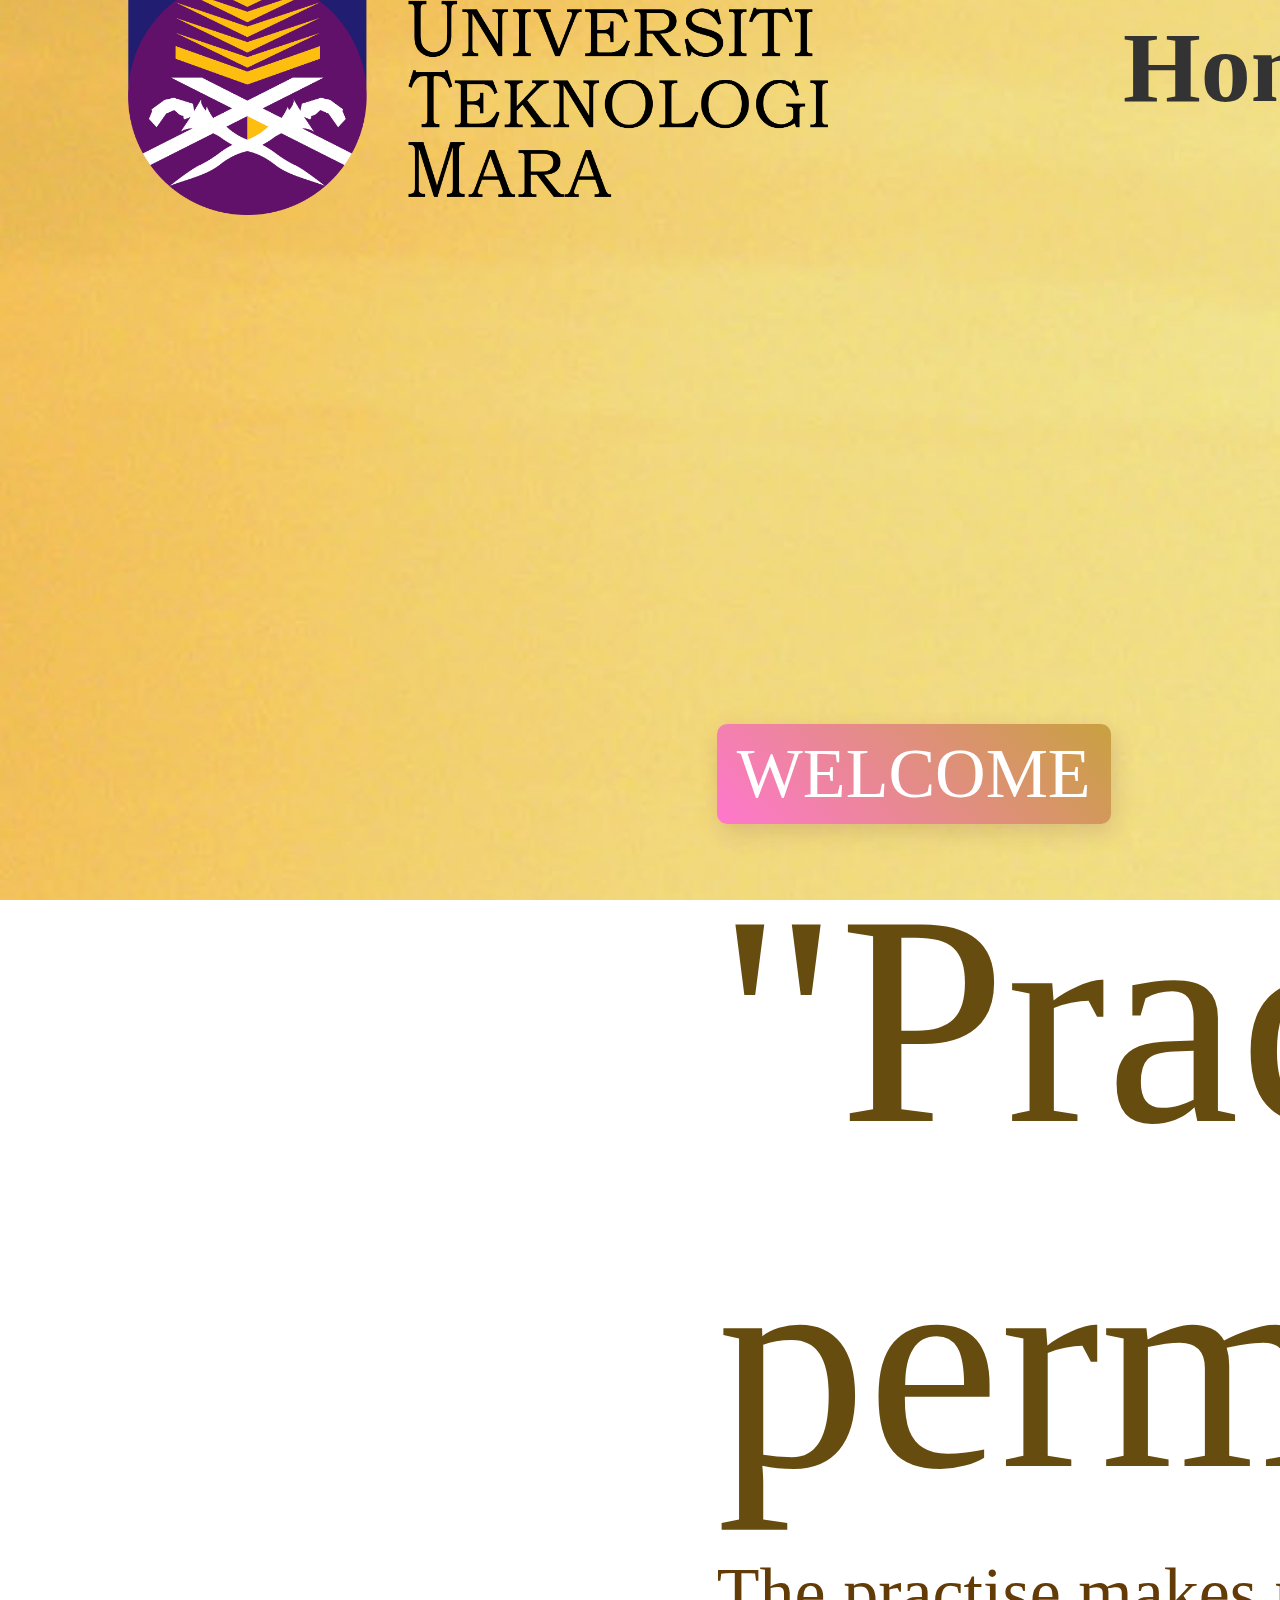
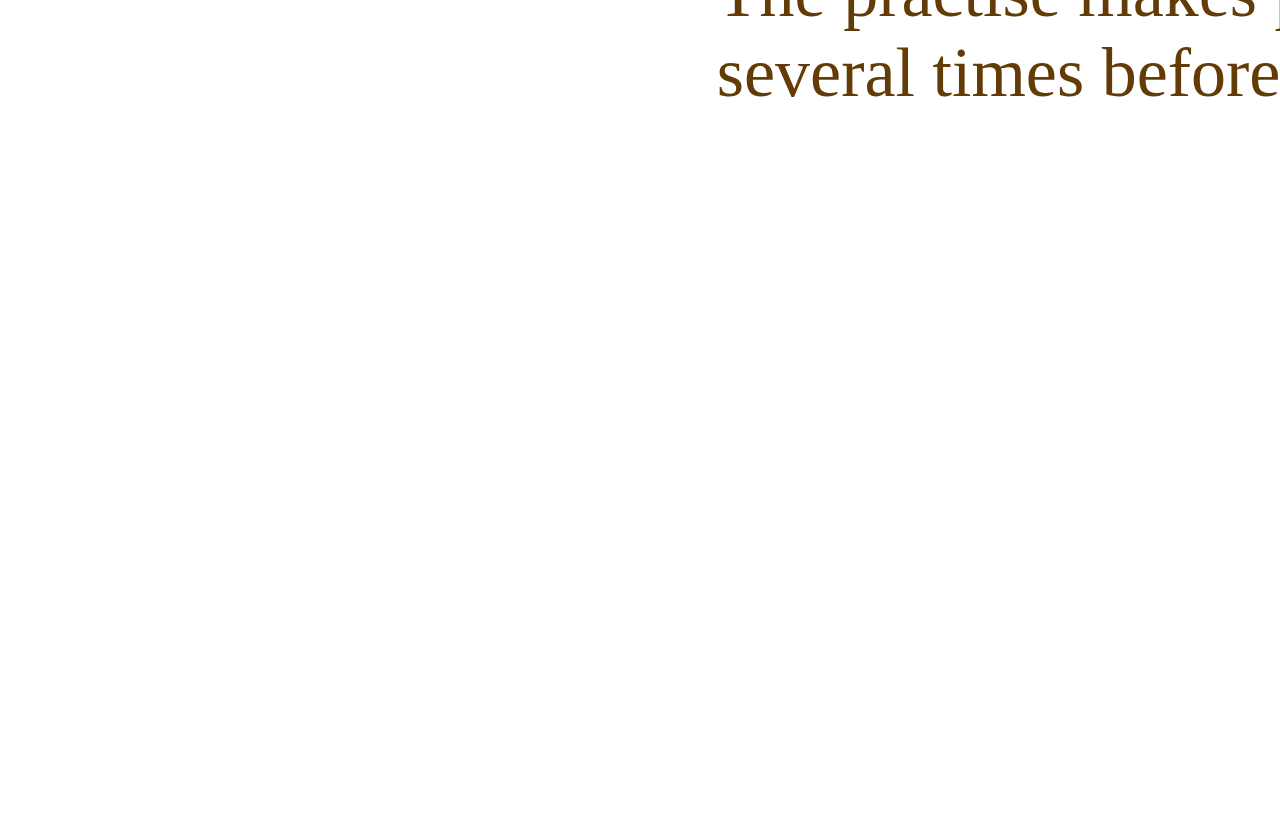
<file: index.html>
<html>
<head>
  <title> HOMEPAGE </title>
  <link rel="stylesheet" href="style.css">
</head>
<body>
  <div class="container">
    <div class="navbar">
      <img src="image/logo uitm.png" class="logo">
      <nav>
        <ul>
          <li><a href="index.html">Home</a> </li>
          <li><a href="bio.html">Biodata</a> </li>
          <li><a href="education.html">Education</a> </li>
          <li><a href="experience.html">Experience</a> </li>
          <li><a href="family.html">Family</a> </li>
          <li><a href="gallery.html">Gallery</a> </li>
        </ul>
      </nav>
    </div>

    <div class="content">
      <p class="btn">WELCOME</p>
        <h1> "Practice make<br>permanent"</h1>
      <p> The practise makes permanent principle states that you must repeat an action <br> several times before it becomes a habit. </p>
    </div>

    <p>
      <br><br><br><br><br><br>
      &nbsp;&nbsp;&nbsp;&nbsp;&nbsp;&nbsp;&nbsp;&nbsp;&nbsp;&nbsp;&nbsp;&nbsp;
      &nbsp;&nbsp;&nbsp;&nbsp;&nbsp;&nbsp;&nbsp;&nbsp;&nbsp;&nbsp;&nbsp;&nbsp;
      &nbsp;&nbsp;&nbsp;&nbsp;&nbsp;&nbsp;&nbsp;&nbsp;&nbsp;&nbsp;&nbsp;&nbsp;
      &nbsp;&nbsp;&nbsp;&nbsp;&nbsp;&nbsp;&nbsp;&nbsp;&nbsp;&nbsp;&nbsp;&nbsp;
      &nbsp;&nbsp;&nbsp;&nbsp;&nbsp;&nbsp;&nbsp;&nbsp;&nbsp;&nbsp;&nbsp;&nbsp;
      &nbsp;&nbsp;&nbsp;&nbsp;&nbsp;&nbsp;&nbsp;&nbsp;&nbsp;&nbsp;&nbsp;&nbsp;
      &nbsp;&nbsp;&nbsp;&nbsp;&nbsp;&nbsp;&nbsp;&nbsp;&nbsp;&nbsp;&nbsp;&nbsp; 
      &nbsp;&nbsp;&nbsp;&nbsp;&nbsp;&nbsp;&nbsp;&nbsp;&nbsp;&nbsp;&nbsp;&nbsp;
      &nbsp;&nbsp;&nbsp;&nbsp;&nbsp;&nbsp;&nbsp;&nbsp;&nbsp;&nbsp;&nbsp;&nbsp;
      &nbsp;&nbsp;&nbsp;&nbsp;&nbsp;&nbsp;&nbsp;&nbsp;&nbsp;&nbsp;&nbsp;&nbsp;
      &nbsp;&nbsp;&nbsp;&nbsp;&nbsp;&nbsp;&nbsp;&nbsp;&nbsp;&nbsp;&nbsp;&nbsp;
      &nbsp;&nbsp;&nbsp;&nbsp;&nbsp;&nbsp;&nbsp;&nbsp;&nbsp;&nbsp;&nbsp;&nbsp;
      &nbsp;&nbsp;&nbsp;&nbsp;&nbsp;&nbsp;&nbsp;&nbsp;&nbsp;&nbsp;&nbsp;&nbsp;
      &nbsp;&nbsp;&nbsp;&nbsp;&nbsp;&nbsp;&nbsp;&nbsp;&nbsp;&nbsp;&nbsp;&nbsp;
      &nbsp;&nbsp;&nbsp;&nbsp;&nbsp;&nbsp;&nbsp;&nbsp;&nbsp;&nbsp;&nbsp;&nbsp;
      &nbsp;&nbsp;&nbsp;&nbsp;&nbsp;&nbsp;&nbsp;&nbsp;&nbsp;&nbsp;&nbsp;&nbsp;
      <canvas id="canvas" width="600" height="600" > </canvas>
      
      <script>
      var canvas = document.getElementById("canvas");
      var ctx = canvas.getContext("2d");
      var radius = canvas.height / 2;
      ctx.translate(radius, radius);
      radius = radius * 0.90
      setInterval(drawClock, 1000);
      
      function drawClock() {
        drawFace(ctx, radius);
        drawNumbers(ctx, radius);
        drawTime(ctx, radius);
      }
      function drawFace(ctx, radius) {
        var grad;
        ctx.beginPath();
        ctx.arc(0, 0, radius, 0, 2*Math.PI);
        ctx.fillStyle = 'beige';
        ctx.fill();
        grad = ctx.createRadialGradient(0,0,radius*0.95, 0,0,radius*1.05);
        grad.addColorStop(0, '#333');
        grad.addColorStop(0.5, 'yellow');
        grad.addColorStop(1, '#333');
        ctx.strokeStyle = grad;
        ctx.lineWidth = radius*0.1;
        ctx.stroke();
        ctx.beginPath();
        ctx.arc(0, 0, radius*0.1, 0, 2*Math.PI);
        ctx.fillStyle = '#333';
        ctx.fill();
      }
      function drawNumbers(ctx, radius) {
        var ang;
        var num;
        ctx.font = radius*0.15 + "px arial";
        ctx.textBaseline="middle";
        ctx.textAlign="center";
        for(num = 1; num < 13; num++){
          ang = num * Math.PI / 6;
          ctx.rotate(ang);
          ctx.translate(0, -radius*0.85);
          ctx.rotate(-ang);
          ctx.fillText(num.toString(), 0, 0);
          ctx.rotate(ang);
          ctx.translate(0, radius*0.85);
          ctx.rotate(-ang);
        }
      }
      function drawTime(ctx, radius){
          var now = new Date();
          var hour = now.getHours();
          var minute = now.getMinutes();
          var second = now.getSeconds();
          //hour
          hour=hour%12;
          hour=(hour*Math.PI/6)+
          (minute*Math.PI/(6*60))+
          (second*Math.PI/(360*60));
          drawHand(ctx, hour, radius*0.5, radius*0.07);
          //minute
          minute=(minute*Math.PI/30)+(second*Math.PI/(30*60));
          drawHand(ctx, minute, radius*0.8, radius*0.07);
          // second
          second=(second*Math.PI/30);
          drawHand(ctx, second, radius*0.9, radius*0.02);
      }
      function drawHand(ctx, pos, length, width) {
          ctx.beginPath();
          ctx.lineWidth = width;
          ctx.lineCap = "round";
          ctx.moveTo(0,0);
          ctx.rotate(pos);
          ctx.lineTo(0, -length);
          ctx.stroke();
          ctx.rotate(-pos);
      }
      </script>
    </p>  

    <img src="image/circlr.png" class="feature-img">
    <img src="image/me bish.png" class="feature-img">

  </div>

</body>
</html>
</file>
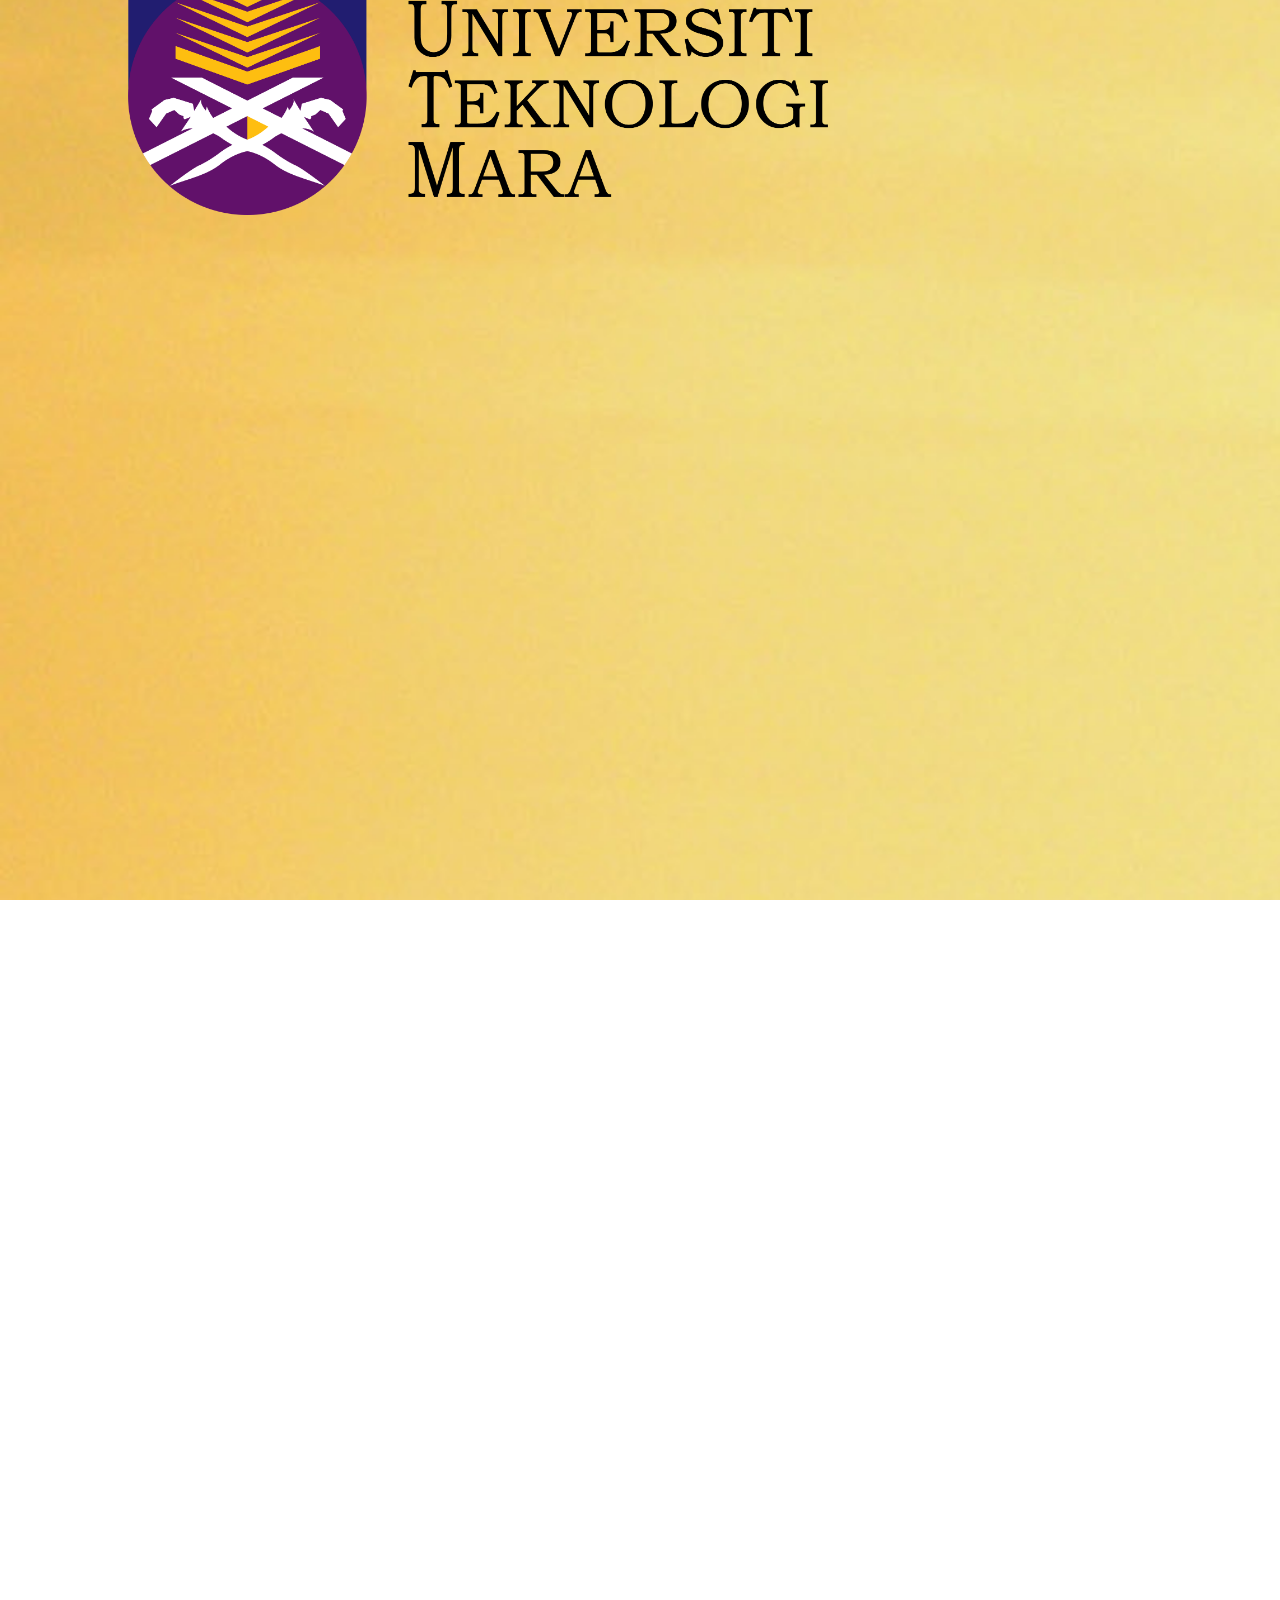
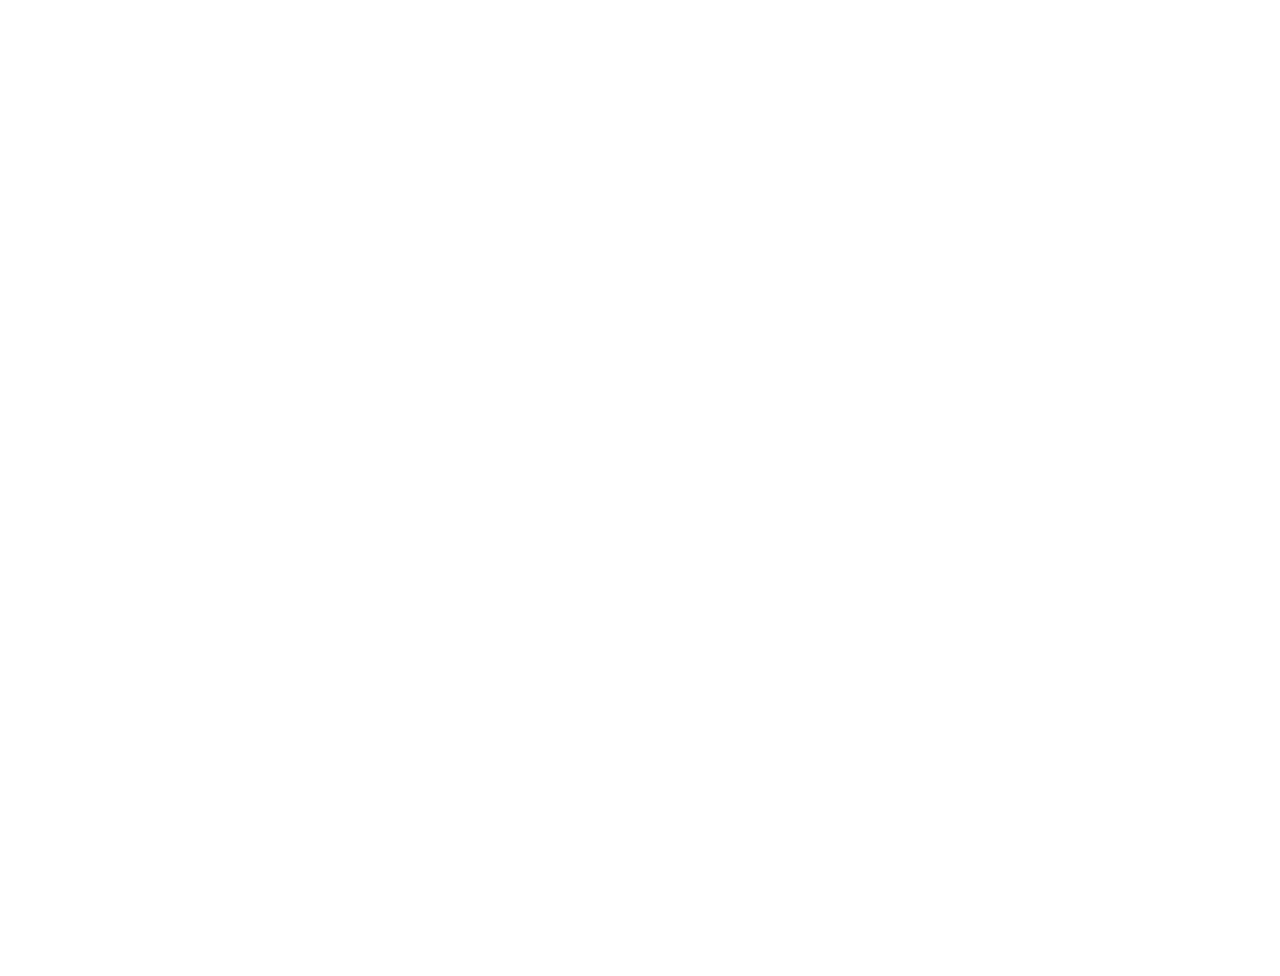
<file: abah.html>
<html>
<head>
  <title> HOMEPAGE </title>
  <link rel="stylesheet" href="style.css">
</head>
<body>
  <div class="container">
    <div class="navbar">
      <img src="image/logo uitm.png" class="logo">
      <nav>
        <ul>
          <li><a href="index.html">Home</a> </li>
          <li><a href="bio.html">Biodata</a> </li>
          <li><a href="education.html">Education</a> </li>
          <li><a href="experience.html">Experience</a> </li>
          <li><a href="family.html">Family</a> </li>
          <li><a href="gallery.html">Gallery</a> </li>
        </ul>
      </nav>
    </div>
    <p> 
        <style>
          h3 {text-align: center;}
          p  {text-align: center;}
          div{text-align: center;}
        </style>
        <img src="image/abah n kakchik.jpg" height="1500px" width="1700px"><br>

            <p>
              <p style="font-size:80px">
                <b>NAME:</b> Mohd suffian bin Ariffin <br>
                <b>DATE OF BIRTH:</b> 10/5/1977 (45) <br>
                <b>PLACE OF BIRTH:</b> Kedah <br>
                <b>HOBBY:</b>Travel, Fishing <br>
                <b>FAVOURITE COLOUR:</b> Green<br>
                <b>WORK AS:</b> Cameraman <br>
                <b>SOCIAL MEDIA:  </b>
                <p>
                  <div class="socmed-button">
                  <a href="https://www.facebook.com/yancam77"><img src="image/facebook.png" width="300"></a>
                  <a href="https://www.tiktok.com/@camsuffian"><img src="image/tiktok.png" width="300"></a>
                  <a href="mailto:suffianariffin33@gmail.com"><img src="image/gmail.webp" width="300"></a>
                  </div>
              </p>
               

            </P>
</html>
</file>
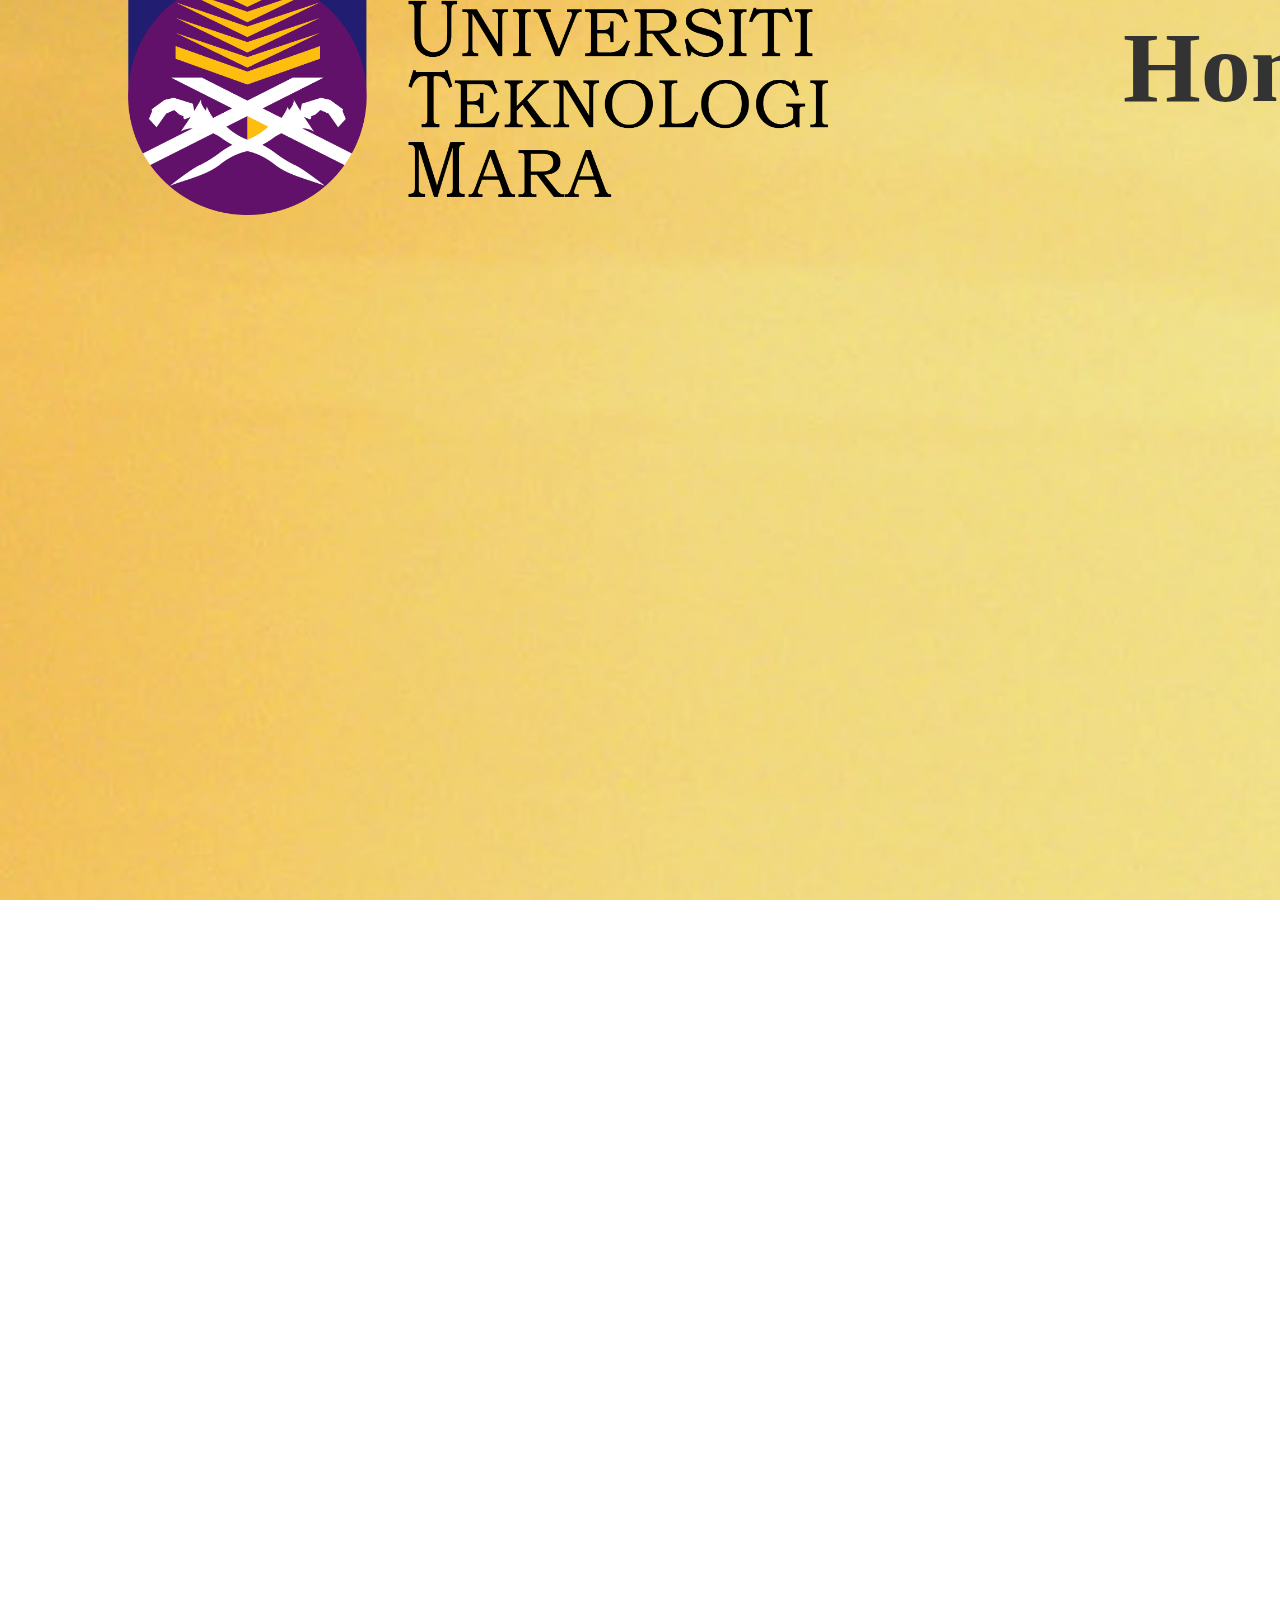
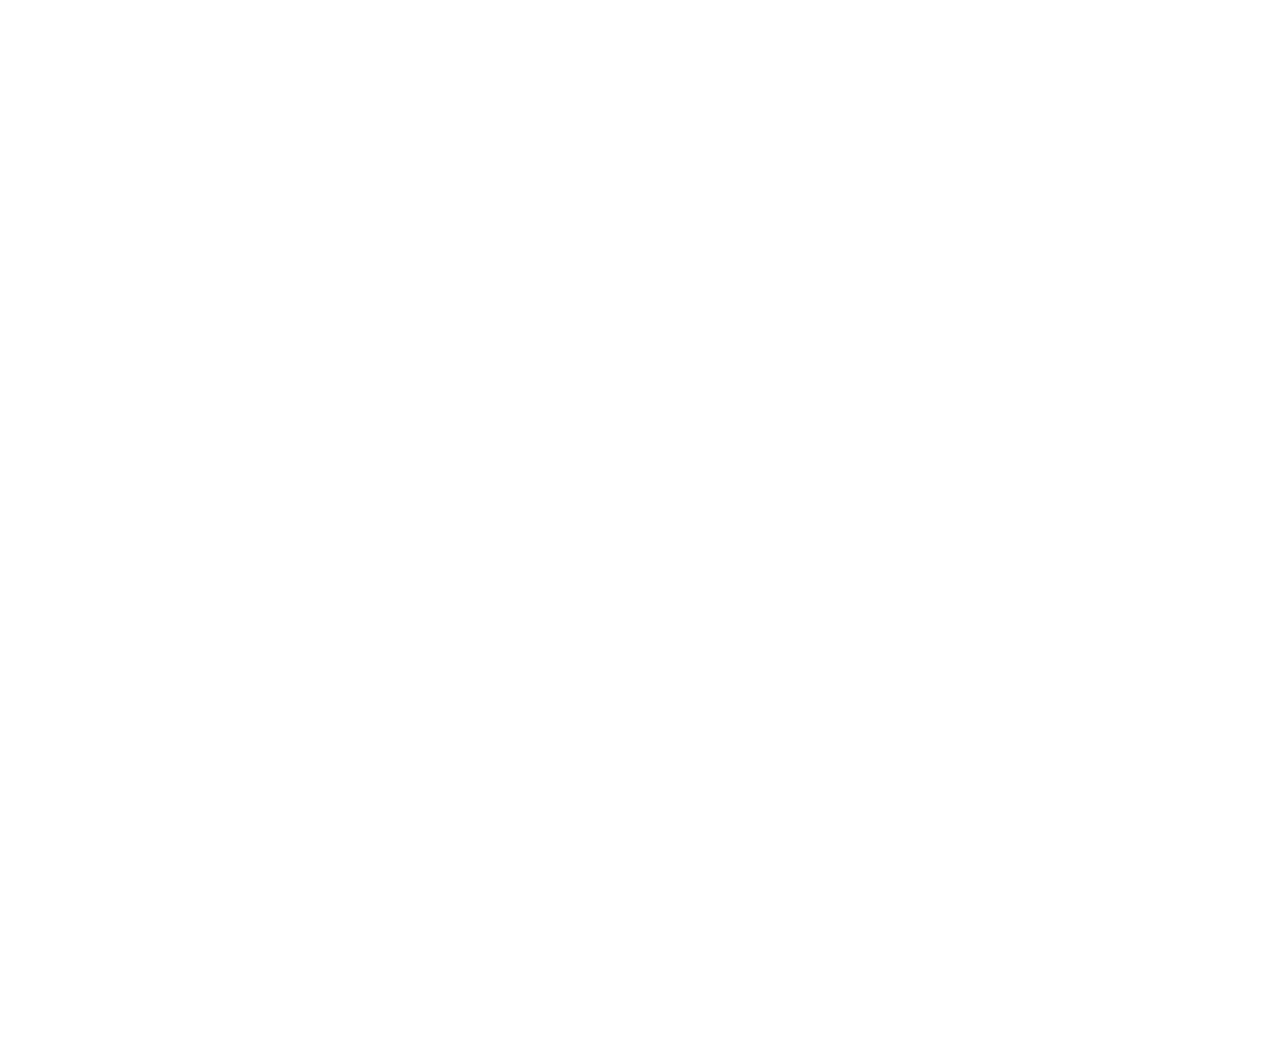
<file: bio.html>
<html>
<head>
  <title> BIODATA </title>
  <link rel="stylesheet" href="style.css">
</head>
<body>
  <div class="container">
    <div class="navbar">
      <img src="image/logo uitm.png" class="logo">
      <nav>
        <ul>
          <li><a href="index.html">Home</a> </li>
          <li><a href="bio.html">Biodata</a> </li>
          <li><a href="education.html">Education</a> </li>
          <li><a href="experience.html">Experience</a> </li>
          <li><a href="family.html">Family</a> </li>
          <li><a href="gallery.html">Gallery</a> </li>
        </ul>
      </nav>
    </div>

  <p>
    <div class="mymy">
      <h1> BIODATA </h1>
    </div>
 </p>

  <p>
    <div class="mybio">
      <img src="image/mymy.jpg" height="600" width="500"> <br>
      <b>NAME</b>               : Siti Aishah Binti Othman <br>
      <b>DATE OF BIRTH</b>      : 30 January 2002 (21) <br>
      <b>PLACE OF BIRTH</b>     : Kangar, Perlis <br>
      <b>SIBLINGS</b>           : The last child of three siblings <br>
      <b>STATUS</b>             : Single <br>
      <b>HOBBY</b>              : Travel,Reading <br> 
      <b>MY FAVOURITE COLOUR</b>: Yellow <br>
      <b>MY FAVOURITE FOOD</b>  : Char Kuey Tiaw <br>
      <b>MY FAVOURITE DRINKS</b>: Chinese tea cold <br>
      <b>MY FAVOURITE ARTIST</b>: BIBI<br>
      <img src="image/bibi.jpg" height="400" width="400"> <br>
      <b>MY SOCIAL MEDIA:</b>
    </div>
  </p>

  <p>
    <div class="socmed-button">
    <a href="mailto:ctaeshah3001@gmail.com"><img src="image/gmail.webp" width="200"></a>
    <a href="https://www.instagram.com/eychaaa.____/"><img src="image/instagram.png" width="200"></a>
    <a href="https://www.tiktok.com/@ctaeshah"><img src="image/tiktok.png" width="200"></a>
    </div>
</p>


    </body>
</html>
</file>
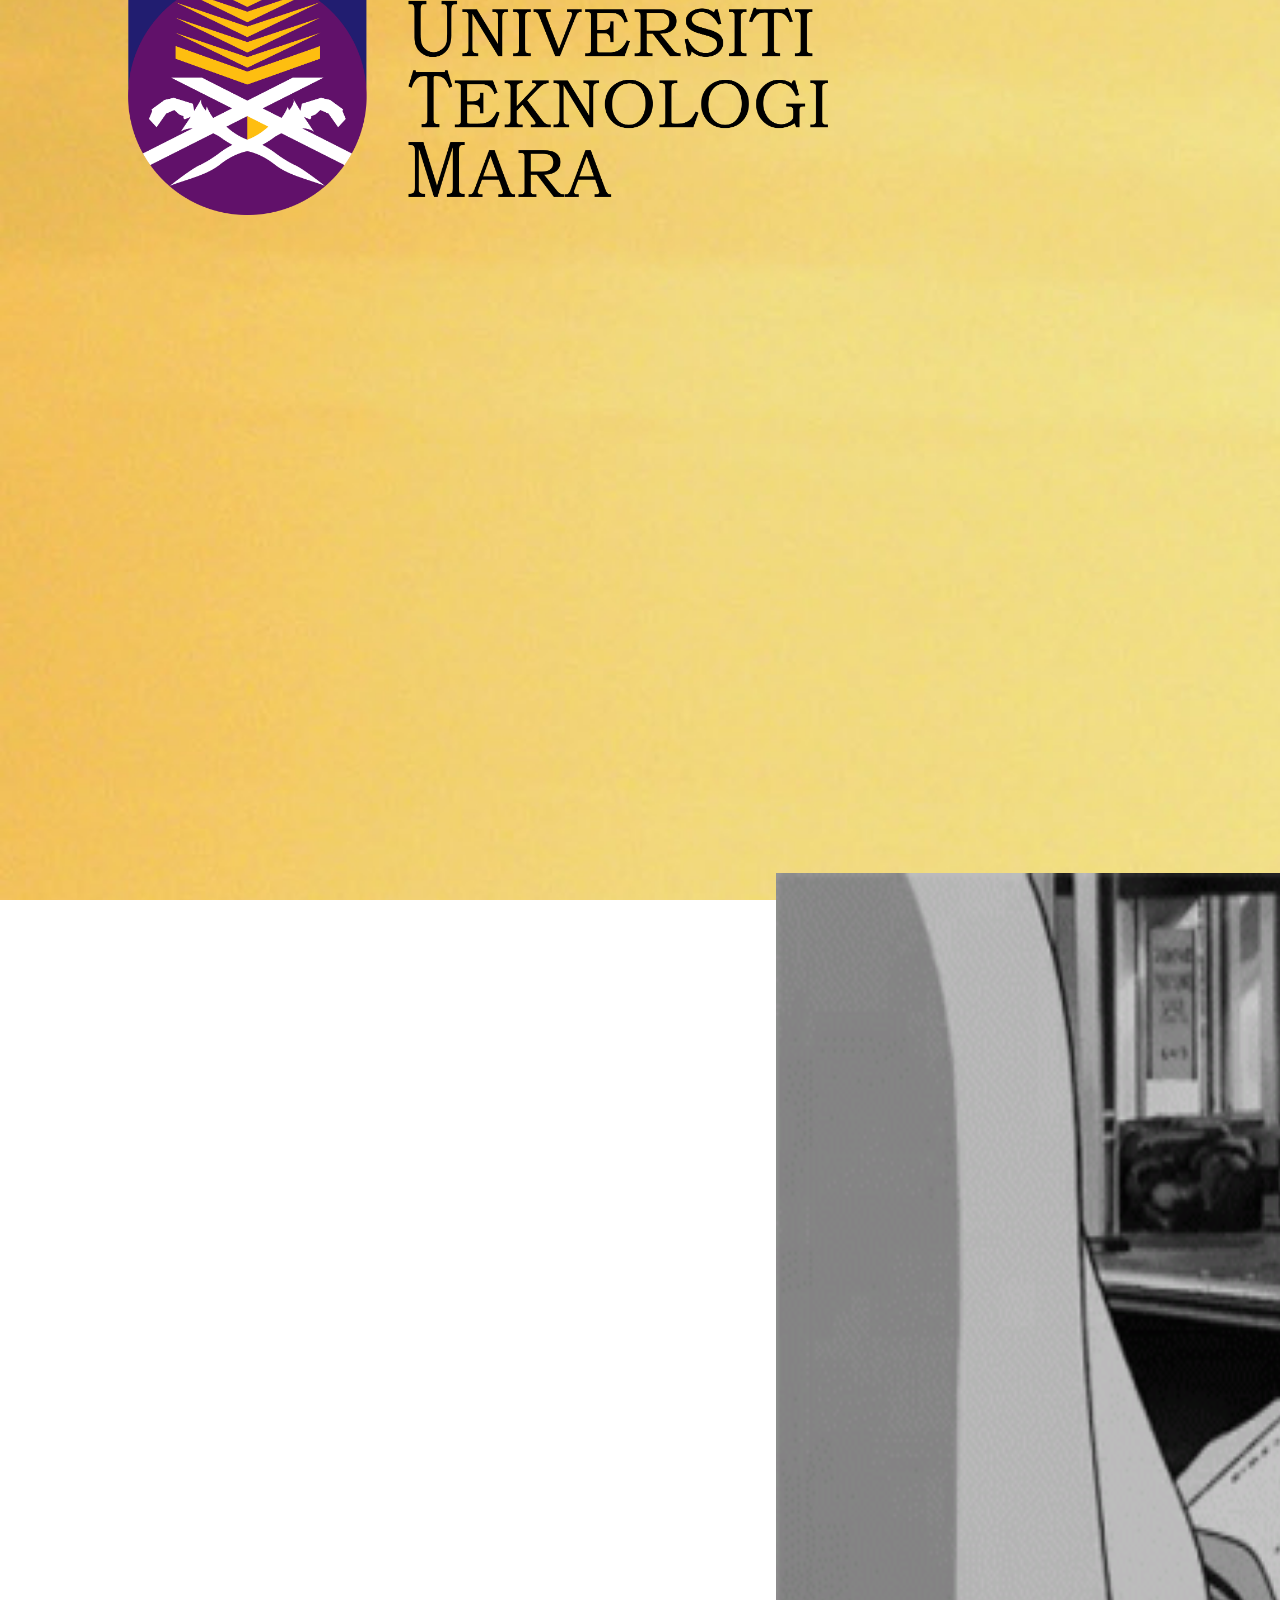
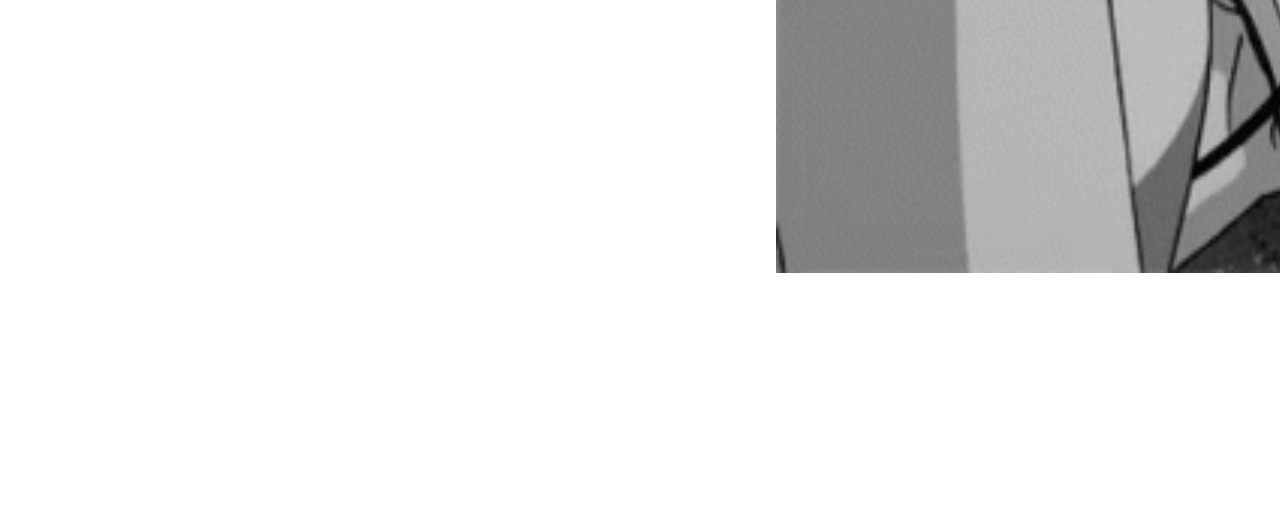
<file: education.html>
<html>
  <head>
    <title> EDUCATIONAL </title>
     <link rel="stylesheet" href="style.css">
  </head>
<body>
  <div class="container">
    <div class="navbar">
      <img src="image/logo uitm.png" class="logo">
        <nav>
          <ul>
            <li><a href="index.html">Home</a> </li>
            <li><a href="bio.html">Biodata</a> </li>
            <li><a href="education.html">Education</a> </li>
            <li><a href="experience.html">Experience</a> </li>
            <li><a href="family.html">Family</a> </li>
            <li><a href="gallery.html">Gallery</a> </li>
          </ul>
        </nav>
    </div>
</body>
<p><br><br><br><br><br><br><br><br><br><br><br><br><br><br><br><br><br><br><br><br><br><br><br><br><br><br><br><br><br><br><br><br><br><br><br><br><br><br><br><br><br>
    <div class="button">
       <style>
        h3 {text-align: center;}
        p  {text-align: center;}
        div{text-align: center;}
       </style>
        <img src="image/primary.gif" height="1000px" width="1500px"> &nbsp;&nbsp;&nbsp;&nbsp;&nbsp;&nbsp;
        <img src="image/secondary.gif" height="1000px" width="1500px"> &nbsp;&nbsp;&nbsp;&nbsp;&nbsp;&nbsp;
        <img src="image/high.gif" height="1000px" width="1500px"> &nbsp;&nbsp;&nbsp;&nbsp;&nbsp;&nbsp;
        <br>

        <style>
            button {
                color: #090202;
                background-color: #e6af19;
                font-size: 57px;
                border: 5px solid #000000;
                border-radius: 45px;
                padding: 50px 50px;
                cursor: pointer
            }
            button:hover {
                color: #ffffff;
                background-color: #a20606;
            }
        </style>
<br><br><br>
    <body>
            <button onclick="document.location ='primary.html'">Primary School</button>
            &nbsp;&nbsp;&nbsp;&nbsp;&nbsp;&nbsp;&nbsp;&nbsp;&nbsp;&nbsp;&nbsp;&nbsp;
            &nbsp;&nbsp;&nbsp;&nbsp;&nbsp;&nbsp;&nbsp;&nbsp;&nbsp;&nbsp;&nbsp;&nbsp;
            &nbsp;&nbsp;&nbsp;&nbsp;&nbsp;&nbsp;&nbsp;&nbsp;&nbsp;&nbsp;&nbsp;&nbsp;
            &nbsp;&nbsp;&nbsp;&nbsp;&nbsp;&nbsp;&nbsp;&nbsp;&nbsp;&nbsp;&nbsp;&nbsp;
            &nbsp;&nbsp;&nbsp;&nbsp;&nbsp;&nbsp;&nbsp;&nbsp;&nbsp;&nbsp;&nbsp;&nbsp;
            &nbsp;&nbsp;&nbsp;&nbsp;&nbsp;&nbsp;&nbsp;&nbsp;&nbsp;&nbsp;&nbsp;&nbsp;
            &nbsp;&nbsp;&nbsp;&nbsp;&nbsp;&nbsp;&nbsp;&nbsp;&nbsp;&nbsp;&nbsp;&nbsp;
            &nbsp;&nbsp;&nbsp;&nbsp;&nbsp;&nbsp;&nbsp;&nbsp;&nbsp;&nbsp;&nbsp;&nbsp;
            &nbsp;&nbsp;&nbsp;&nbsp;&nbsp;&nbsp;&nbsp;&nbsp;&nbsp;&nbsp;&nbsp;&nbsp; 
            &nbsp;&nbsp;&nbsp;&nbsp;&nbsp;&nbsp;&nbsp;&nbsp;&nbsp;&nbsp;&nbsp;&nbsp;
            &nbsp;&nbsp;&nbsp;&nbsp;&nbsp;&nbsp;&nbsp;&nbsp;&nbsp;&nbsp;&nbsp;&nbsp;
            &nbsp;&nbsp;&nbsp;&nbsp;&nbsp;&nbsp;&nbsp;&nbsp;&nbsp;&nbsp;&nbsp;&nbsp;
            &nbsp;&nbsp;&nbsp;&nbsp;&nbsp;&nbsp;&nbsp;&nbsp;&nbsp;&nbsp;&nbsp;&nbsp;
            &nbsp;&nbsp;&nbsp;&nbsp;&nbsp;&nbsp;&nbsp;&nbsp;&nbsp;&nbsp;&nbsp;&nbsp;
            &nbsp;&nbsp;&nbsp;&nbsp;&nbsp;&nbsp;&nbsp;&nbsp;&nbsp;&nbsp;&nbsp;&nbsp;
            &nbsp;&nbsp;&nbsp;&nbsp;&nbsp;&nbsp;&nbsp;&nbsp;&nbsp;&nbsp;&nbsp;&nbsp;
            &nbsp;&nbsp;&nbsp;&nbsp;&nbsp;&nbsp;&nbsp;&nbsp;&nbsp;&nbsp;&nbsp;&nbsp;
            &nbsp;&nbsp;&nbsp;&nbsp;&nbsp;&nbsp;&nbsp;&nbsp;&nbsp;&nbsp;&nbsp;&nbsp;
            <button onclick="document.location ='secondary.html'">Secondary School</button>
            &nbsp;&nbsp;&nbsp;&nbsp;&nbsp;&nbsp;&nbsp;&nbsp;&nbsp;&nbsp;&nbsp;&nbsp;
            &nbsp;&nbsp;&nbsp;&nbsp;&nbsp;&nbsp;&nbsp;&nbsp;&nbsp;&nbsp;&nbsp;&nbsp;
            &nbsp;&nbsp;&nbsp;&nbsp;&nbsp;&nbsp;&nbsp;&nbsp;&nbsp;&nbsp;&nbsp;&nbsp;
            &nbsp;&nbsp;&nbsp;&nbsp;&nbsp;&nbsp;&nbsp;&nbsp;&nbsp;&nbsp;&nbsp;&nbsp;
            &nbsp;&nbsp;&nbsp;&nbsp;&nbsp;&nbsp;&nbsp;&nbsp;&nbsp;&nbsp;&nbsp;&nbsp;
            &nbsp;&nbsp;&nbsp;&nbsp;&nbsp;&nbsp;&nbsp;&nbsp;&nbsp;&nbsp;&nbsp;&nbsp;
            &nbsp;&nbsp;&nbsp;&nbsp;&nbsp;&nbsp;&nbsp;&nbsp;&nbsp;&nbsp;&nbsp;&nbsp;
            &nbsp;&nbsp;&nbsp;&nbsp;&nbsp;&nbsp;&nbsp;&nbsp;&nbsp;&nbsp;&nbsp;&nbsp;
            &nbsp;&nbsp;&nbsp;&nbsp;&nbsp;&nbsp;&nbsp;&nbsp;&nbsp;&nbsp;&nbsp;&nbsp; 
            &nbsp;&nbsp;&nbsp;&nbsp;&nbsp;&nbsp;&nbsp;&nbsp;&nbsp;&nbsp;&nbsp;&nbsp;
            &nbsp;&nbsp;&nbsp;&nbsp;&nbsp;&nbsp;&nbsp;&nbsp;&nbsp;&nbsp;&nbsp;&nbsp;
            &nbsp;&nbsp;&nbsp;&nbsp;&nbsp;&nbsp;&nbsp;&nbsp;&nbsp;&nbsp;&nbsp;&nbsp;
            &nbsp;&nbsp;&nbsp;&nbsp;&nbsp;&nbsp;&nbsp;&nbsp;&nbsp;&nbsp;&nbsp;&nbsp;
            &nbsp;&nbsp;&nbsp;&nbsp;&nbsp;&nbsp;&nbsp;&nbsp;&nbsp;&nbsp;&nbsp;&nbsp;
            &nbsp;&nbsp;&nbsp;&nbsp;&nbsp;&nbsp;&nbsp;&nbsp;&nbsp;&nbsp;&nbsp;&nbsp;
            &nbsp;&nbsp;&nbsp;&nbsp;&nbsp;&nbsp;&nbsp;&nbsp;&nbsp;&nbsp;&nbsp;&nbsp;
            &nbsp;&nbsp;&nbsp;&nbsp;&nbsp;&nbsp;&nbsp;&nbsp;&nbsp;&nbsp;&nbsp;&nbsp;
            &nbsp;&nbsp;&nbsp;&nbsp;&nbsp;&nbsp;&nbsp;&nbsp;&nbsp;&nbsp;&nbsp;&nbsp;
            &nbsp;&nbsp;&nbsp;&nbsp;&nbsp;&nbsp;&nbsp;&nbsp;&nbsp;&nbsp;&nbsp;&nbsp;
            &nbsp;&nbsp;&nbsp;&nbsp;&nbsp;&nbsp;&nbsp;&nbsp;&nbsp;&nbsp;&nbsp;&nbsp;
            &nbsp;&nbsp;&nbsp;&nbsp;&nbsp;&nbsp;&nbsp;&nbsp;&nbsp;&nbsp;&nbsp;&nbsp;
            &nbsp;&nbsp;&nbsp;&nbsp;&nbsp;&nbsp;&nbsp;&nbsp;&nbsp;&nbsp;&nbsp;&nbsp;
            &nbsp;&nbsp;&nbsp;&nbsp;&nbsp;&nbsp;&nbsp;&nbsp;&nbsp;&nbsp;&nbsp;&nbsp;
            <button onclick="document.location ='uni.html'">University</button>

    </body>



</html>
</file>
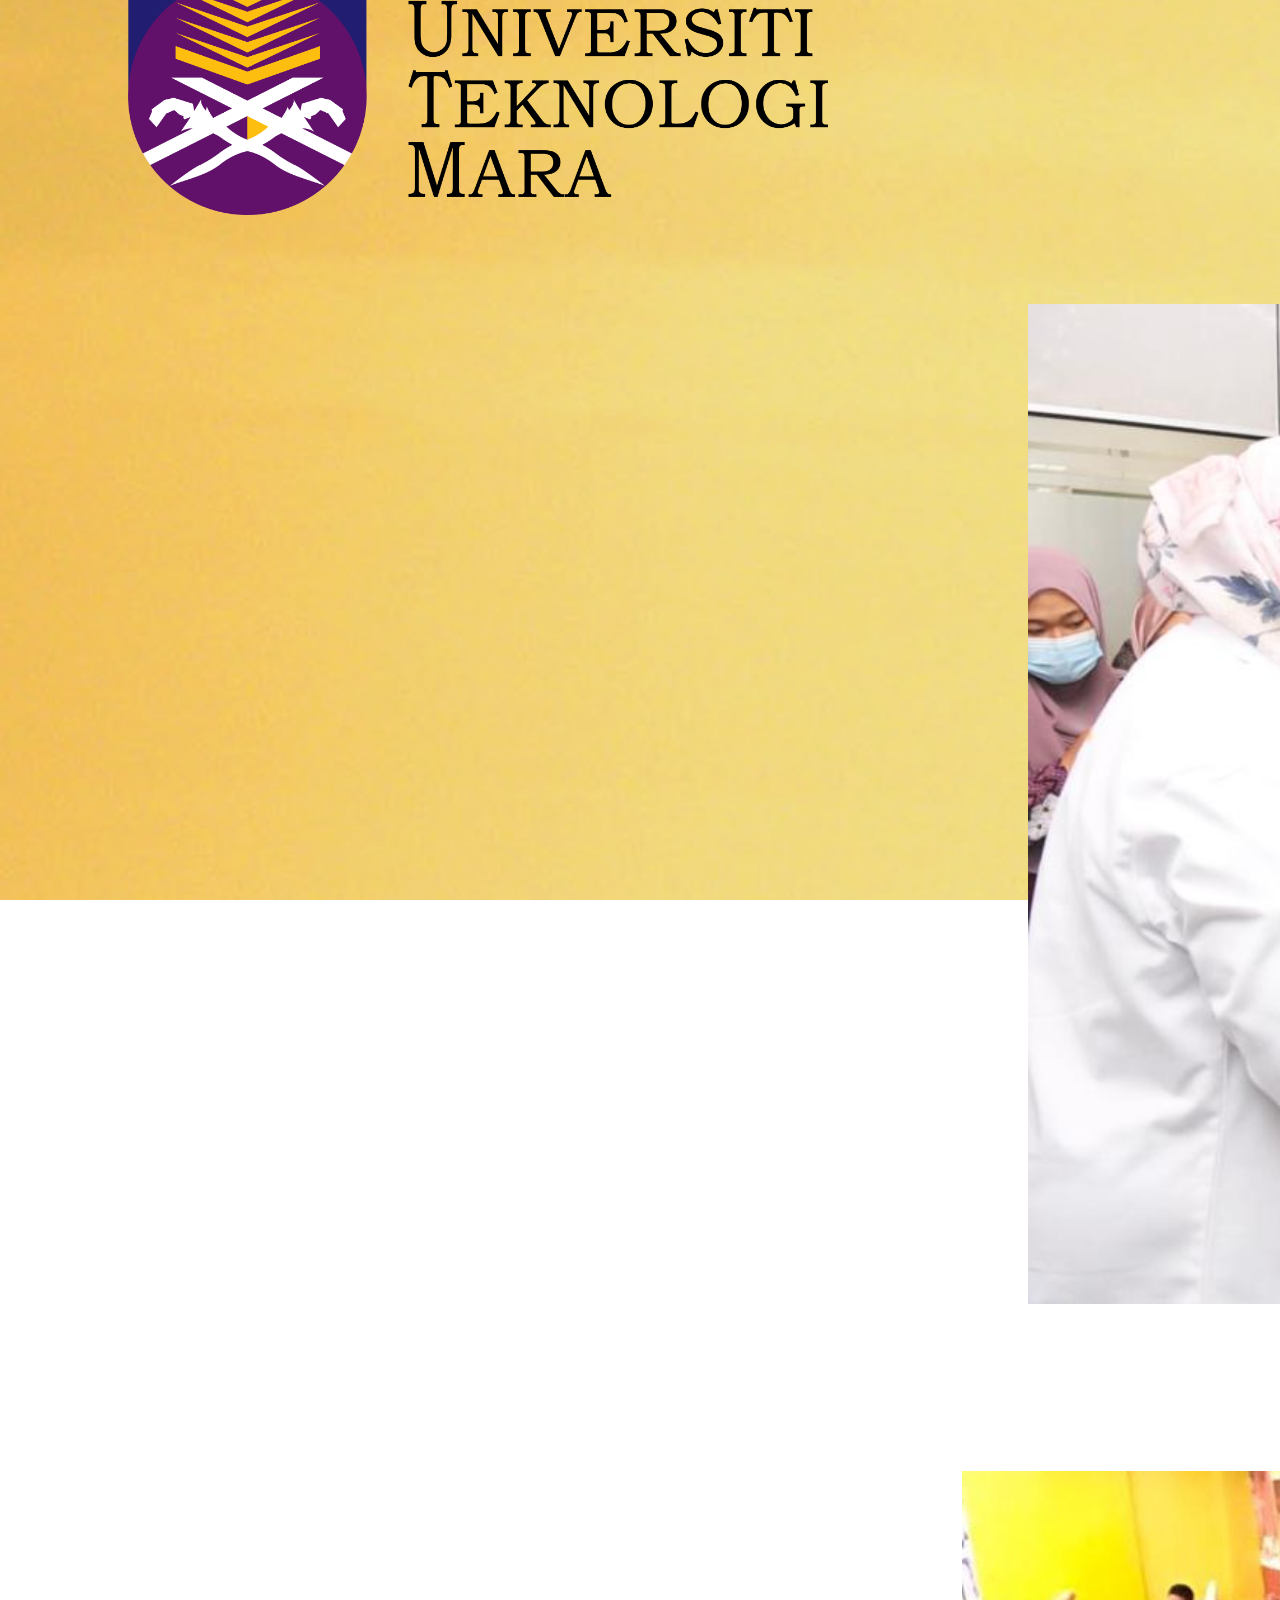
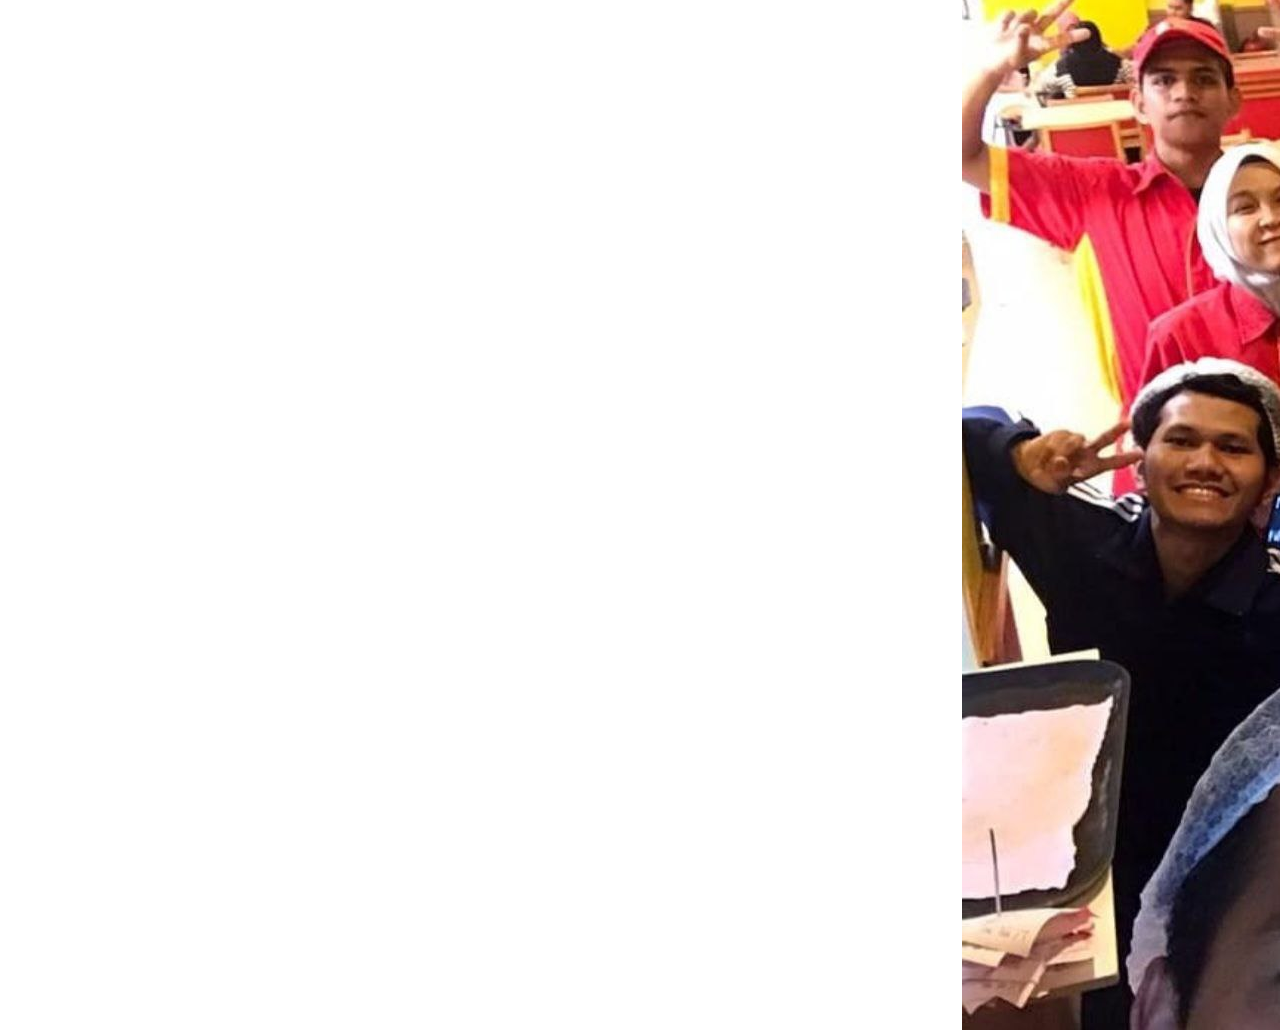
<file: experience.html>
<html>
<head>
  <title> EXPERIENCE </title>
  <link rel="stylesheet" href="style.css">
</head>
<body>
  <div class="container">
    <div class="navbar">
      <img src="image/logo uitm.png" class="logo">
      <nav>
        <ul>
          <li><a href="index.html">Home</a> </li>
          <li><a href="bio.html">Biodata</a> </li>
          <li><a href="education.html">Education</a> </li>
          <li><a href="experience.html">Experience</a> </li>
          <li><a href="family.html">Family</a> </li>
          <li><a href="gallery.html">Gallery</a> </li>
        </ul>
      </nav>
    </div>

    <style>
      h3 {text-align: center;}
      p  {text-align: center;}
      div{text-align: center;}
   </style>
<br>
    <p>
      <p style="font-size:80px">
     <i><b>The experience of going on a trip with teachers and classmates to the national archives</b></i> 
    </p><br> <br>

    <img src="image/melawat.jpg" width="1500px" height="1000px">
            &nbsp;&nbsp;&nbsp;&nbsp;&nbsp;&nbsp;&nbsp;&nbsp;&nbsp;&nbsp;&nbsp;&nbsp;
            &nbsp;&nbsp;&nbsp;&nbsp;&nbsp;&nbsp;&nbsp;&nbsp;&nbsp;&nbsp;&nbsp;&nbsp;
            &nbsp;&nbsp;&nbsp;&nbsp;&nbsp;&nbsp;&nbsp;&nbsp;&nbsp;&nbsp;&nbsp;&nbsp;
    <img src="image/lawat.jpg">
            &nbsp;&nbsp;&nbsp;&nbsp;&nbsp;&nbsp;&nbsp;&nbsp;&nbsp;&nbsp;&nbsp;&nbsp;
            &nbsp;&nbsp;&nbsp;&nbsp;&nbsp;&nbsp;&nbsp;&nbsp;&nbsp;&nbsp;&nbsp;&nbsp;
            &nbsp;&nbsp;&nbsp;&nbsp;&nbsp;&nbsp;&nbsp;&nbsp;&nbsp;&nbsp;&nbsp;&nbsp;
    <img src="image/lawatan.jpg" width="1500px" height="1000px">

    <br> <br> <br>
    <p style="font-size:80px">
    <i><b>Work during semester break</b></i> 
    </p><br><br>
    <img src="image/work.jpg" >
    &nbsp;&nbsp;&nbsp;&nbsp;&nbsp;&nbsp;&nbsp;&nbsp;&nbsp;&nbsp;&nbsp;&nbsp;
    &nbsp;&nbsp;&nbsp;&nbsp;&nbsp;&nbsp;&nbsp;&nbsp;&nbsp;&nbsp;&nbsp;&nbsp;
    &nbsp;&nbsp;&nbsp;&nbsp;&nbsp;&nbsp;&nbsp;&nbsp;&nbsp;&nbsp;&nbsp;&nbsp;
<img src="image/workeu.jpg">
    &nbsp;&nbsp;&nbsp;&nbsp;&nbsp;&nbsp;&nbsp;&nbsp;&nbsp;&nbsp;&nbsp;&nbsp;
    &nbsp;&nbsp;&nbsp;&nbsp;&nbsp;&nbsp;&nbsp;&nbsp;&nbsp;&nbsp;&nbsp;&nbsp;
    &nbsp;&nbsp;&nbsp;&nbsp;&nbsp;&nbsp;&nbsp;&nbsp;&nbsp;&nbsp;&nbsp;&nbsp;
<img src="image/works.jpg" width="1500px" height="1150px">

</html>
</file>
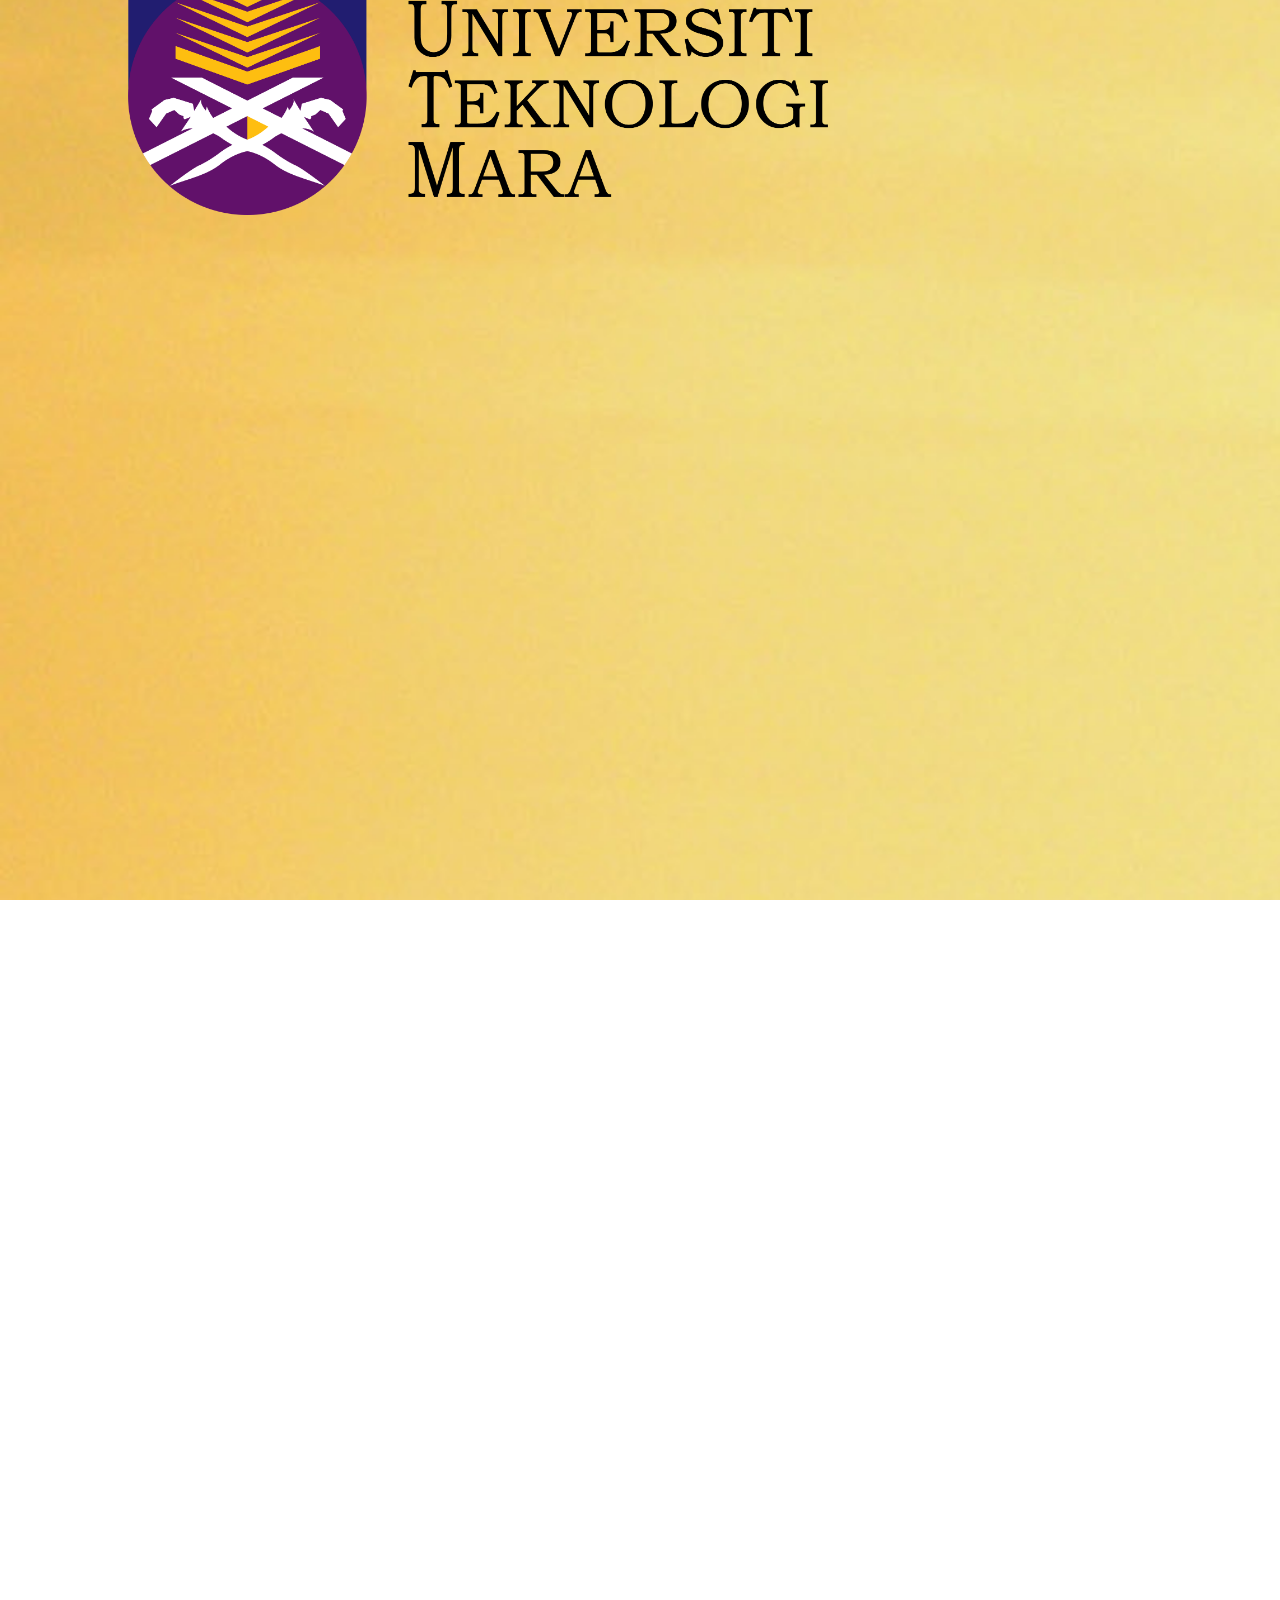
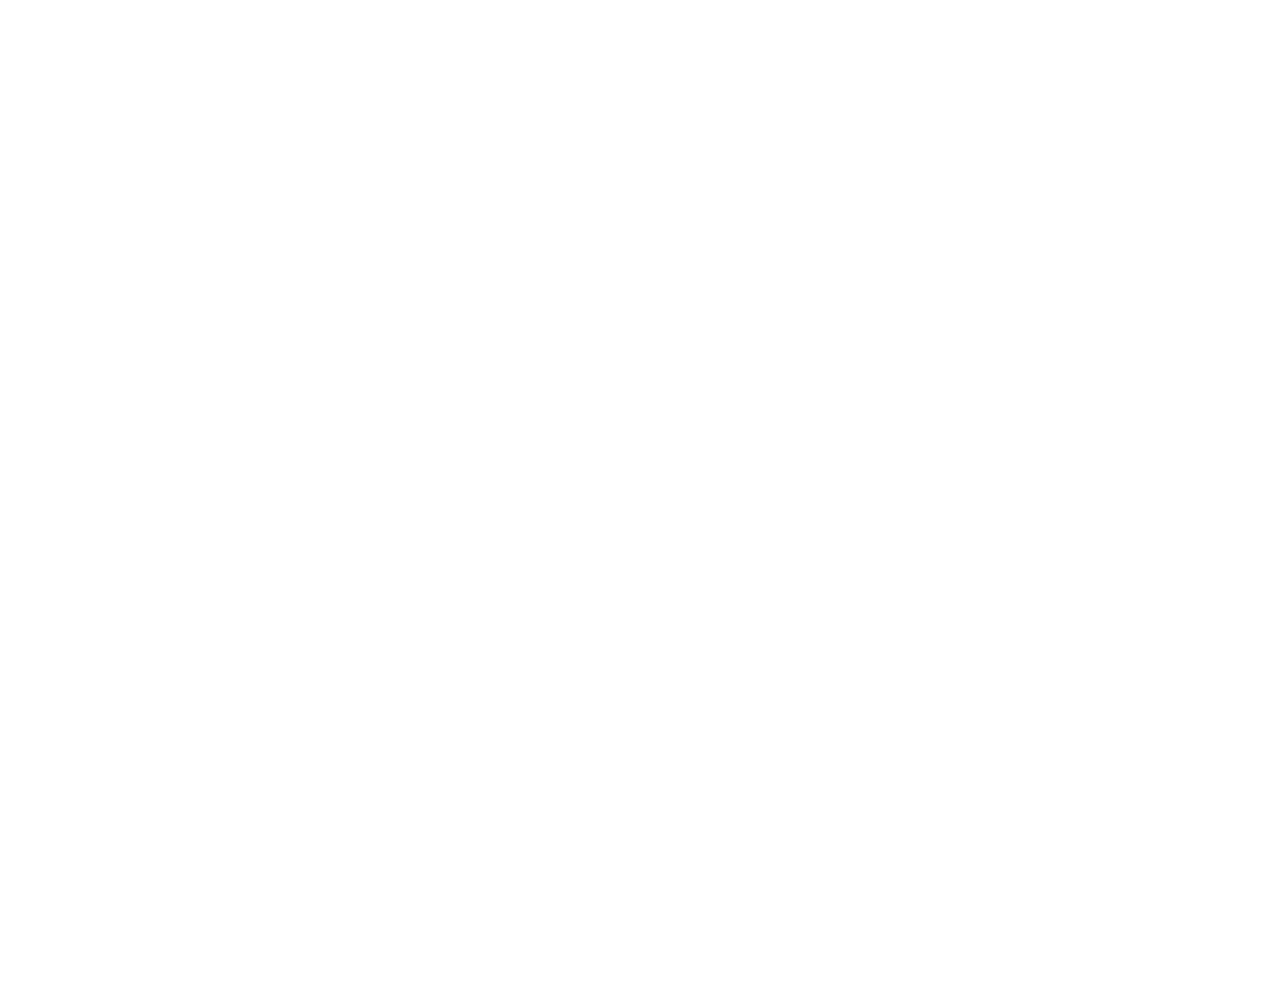
<file: family.html>
<html>
<head>
  <title> FAMILY </title>
  <link rel="stylesheet" href="style.css">
</head>
<body>
  <div class="container">
    <div class="navbar">
      <img src="image/logo uitm.png" class="logo">
      <nav>
        <ul>
          <li><a href="index.html">Home</a> </li>
          <li><a href="bio.html">Biodata</a> </li>
          <li><a href="education.html">Education</a> </li>
          <li><a href="experience.html">Experience</a> </li>
          <li><a href="family.html">Family</a> </li>
          <li><a href="gallery.html">Gallery</a> </li>
        </ul>
      </nav>
    </div>
    <p> 
      <style>
        h3 {text-align: center;}
        p  {text-align: center;}
        div{text-align: center;}
      </style>
      <br><br><br><br><br><br><br><br><br>
      <img src="image/family.jpg" height="1500px" width="3000px"><br>
      <p style="font-size:80px"><br><br>
      <b>This is my family<br>
      My family consists of five people<br>
      My Father, Mother , Oldest sister , Second and Me<br></b>
      <br><br>

      <style>
        button {
          color: #ffffff;
          background-color: #c82d80;
          font-size: 57px;
          border: 1px solid #0d0c0c;
          border-radius: 52px;
          padding: 50px 50px;
          cursor: pointer
        }
        button:hover {
          color: #d9739f;
          background-color: #6e0707;
        }
      </style>
         <body> 
            <button onclick="document.location ='abah.html'">DADDY</button>
            <button onclick="document.location ='mak.html'">MUMMY</button>
            <button onclick="document.location ='kakak.html'">OLDEST SISTER</button>
            <button onclick="document.location ='leha.html'"> SECOND SISTER</button>
         </body>
    </p>
</html>
</file>
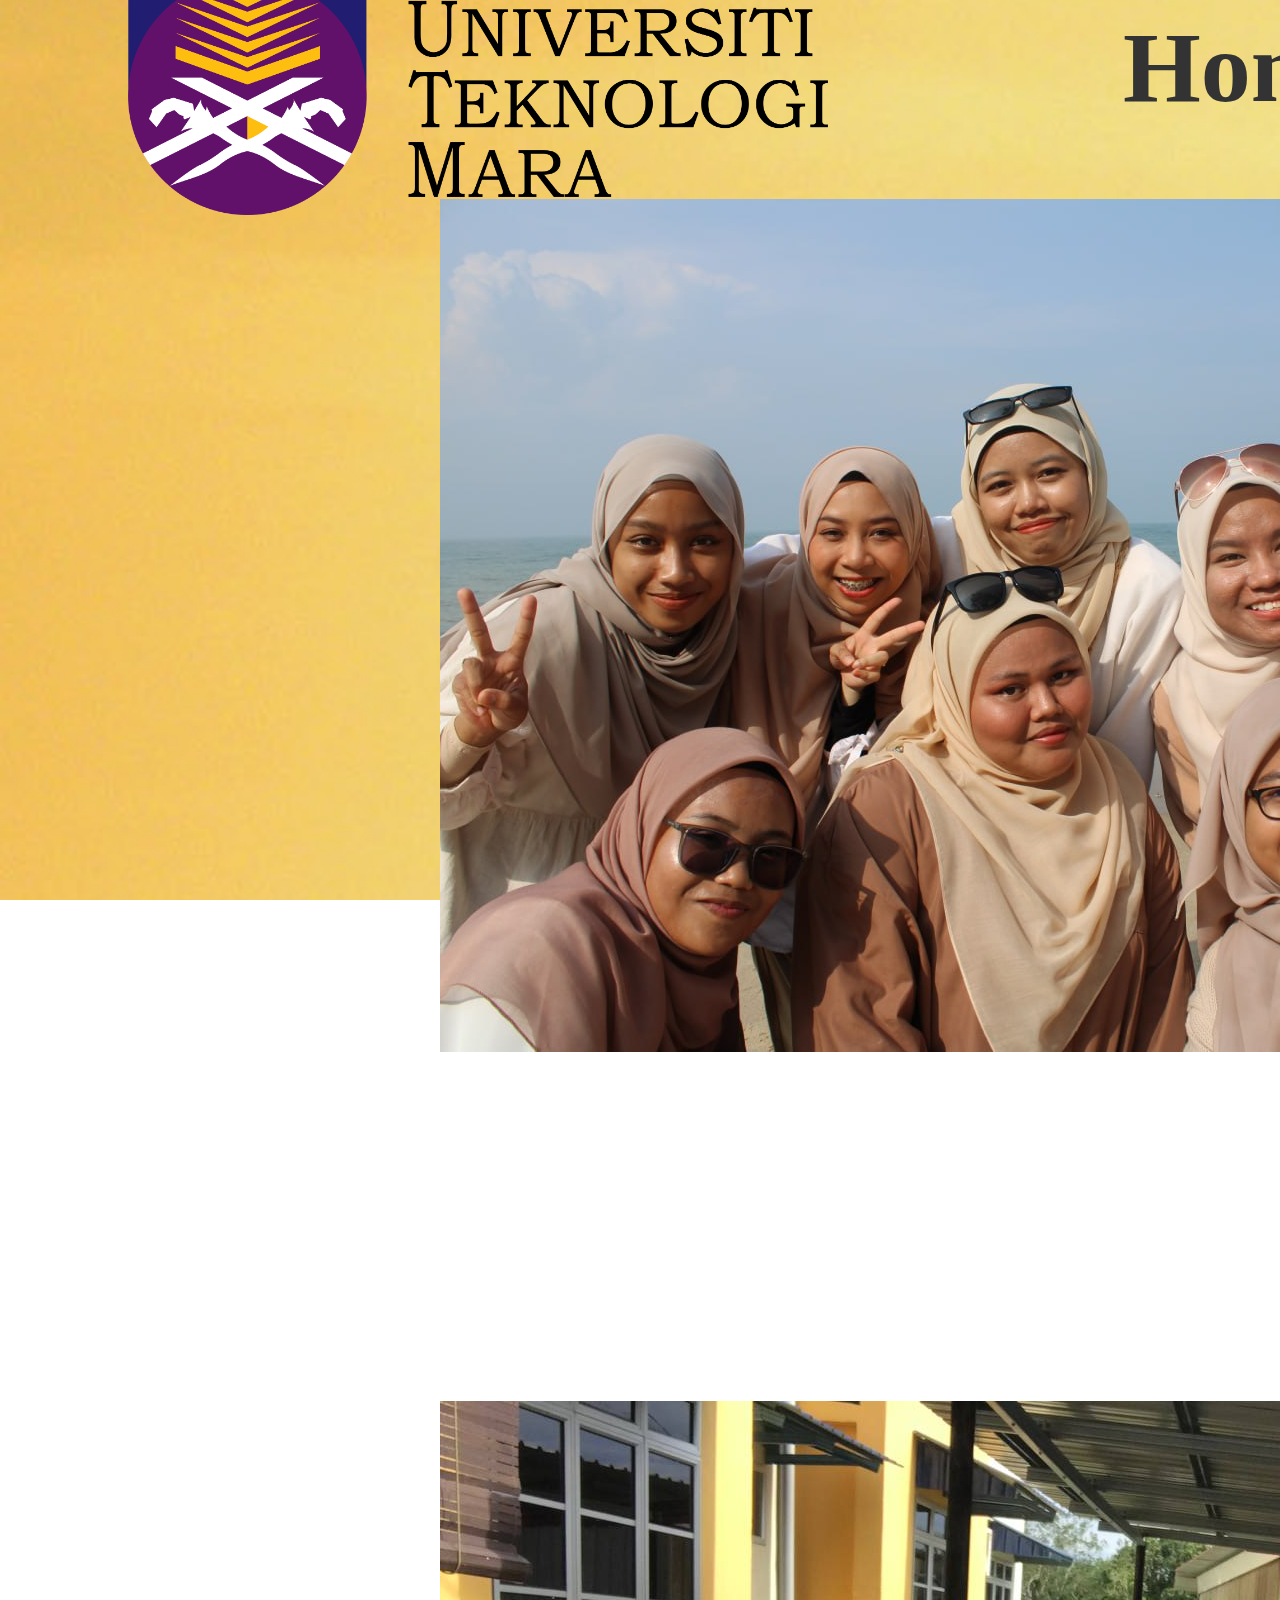
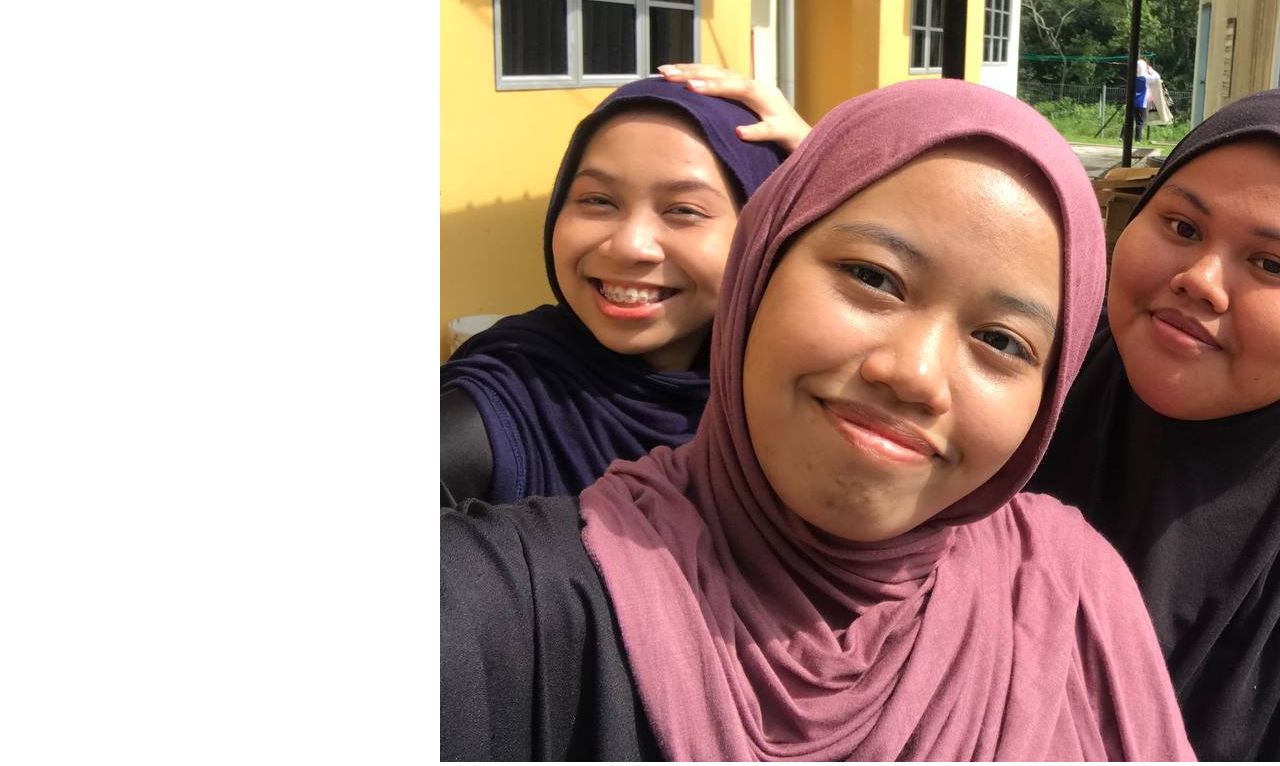
<file: gallery.html>
<html>
<head>
  <title> GALLERY </title>
  <link rel="stylesheet" href="style.css">
</head>
<body>
  <div class="container">
    <div class="navbar">
      <img src="image/logo uitm.png" class="logo">
      <nav>
        <ul>
          <li><a href="index.html">Home</a> </li>
          <li><a href="bio.html">Biodata</a> </li>
          <li><a href="education.html">Education</a> </li>
          <li><a href="experience.html">Experience</a> </li>
          <li><a href="family.html">Family</a> </li>
          <li><a href="gallery.html">Gallery</a> </li>
        </ul>
      </nav>
    </div>
    <br><br><br>
&nbsp;&nbsp;&nbsp;&nbsp;&nbsp;&nbsp;&nbsp;&nbsp;&nbsp;&nbsp;&nbsp;&nbsp;
&nbsp;&nbsp;&nbsp;&nbsp;&nbsp;&nbsp;&nbsp;&nbsp;&nbsp;&nbsp;&nbsp;&nbsp;
&nbsp;&nbsp;&nbsp;&nbsp;&nbsp;&nbsp;&nbsp;&nbsp;&nbsp;&nbsp;&nbsp;&nbsp;
&nbsp;&nbsp;&nbsp;&nbsp;&nbsp;&nbsp;&nbsp;&nbsp;&nbsp;&nbsp;&nbsp;&nbsp;
&nbsp;&nbsp;&nbsp;&nbsp;&nbsp;&nbsp;&nbsp;&nbsp;&nbsp;&nbsp;&nbsp;&nbsp;
&nbsp;&nbsp;&nbsp;&nbsp;&nbsp;&nbsp;&nbsp;&nbsp;&nbsp;&nbsp;&nbsp;&nbsp;

<a href="https://drive.google.com/drive/folders/12l-AUHJ0TnaKaSnlDkP_iQzr05mO7pcX" target="_blank">
  <img src="image/housemate.jpg">
</a>

&nbsp;&nbsp;&nbsp;&nbsp;&nbsp;&nbsp;&nbsp;&nbsp;&nbsp;&nbsp;&nbsp;&nbsp;
&nbsp;&nbsp;&nbsp;&nbsp;&nbsp;&nbsp;&nbsp;&nbsp;&nbsp;&nbsp;&nbsp;&nbsp;
&nbsp;&nbsp;&nbsp;&nbsp;&nbsp;&nbsp;&nbsp;&nbsp;&nbsp;&nbsp;&nbsp;&nbsp;
&nbsp;&nbsp;&nbsp;&nbsp;&nbsp;&nbsp;&nbsp;&nbsp;&nbsp;&nbsp;&nbsp;&nbsp;
&nbsp;&nbsp;&nbsp;&nbsp;&nbsp;&nbsp;&nbsp;&nbsp;&nbsp;&nbsp;&nbsp;&nbsp;
&nbsp;&nbsp;&nbsp;&nbsp;&nbsp;&nbsp;&nbsp;&nbsp;&nbsp;&nbsp;&nbsp;&nbsp;

<a href="https://drive.google.com/drive/folders/1_X4RJIKB9_T-Ui2BWBJLF1jQL-TagClV" target="_blank">
  <img src="image/7.jpg" width="1150">
</a>

&nbsp;&nbsp;&nbsp;&nbsp;&nbsp;&nbsp;&nbsp;&nbsp;&nbsp;&nbsp;&nbsp;&nbsp;
&nbsp;&nbsp;&nbsp;&nbsp;&nbsp;&nbsp;&nbsp;&nbsp;&nbsp;&nbsp;&nbsp;&nbsp;
&nbsp;&nbsp;&nbsp;&nbsp;&nbsp;&nbsp;&nbsp;&nbsp;&nbsp;&nbsp;&nbsp;&nbsp;
&nbsp;&nbsp;&nbsp;&nbsp;&nbsp;&nbsp;&nbsp;&nbsp;&nbsp;&nbsp;&nbsp;&nbsp;
&nbsp;&nbsp;&nbsp;&nbsp;&nbsp;&nbsp;&nbsp;&nbsp;&nbsp;&nbsp;&nbsp;&nbsp;
&nbsp;&nbsp;&nbsp;&nbsp;&nbsp;&nbsp;&nbsp;&nbsp;&nbsp;&nbsp;&nbsp;&nbsp;

<a href="https://drive.google.com/drive/folders/15WxEO0HkWeEAEZ_FL0ablafcy8Mi_ZQt?zx=7r3w8m9s1efp" target="_blank">
   <img src="image/1.jpg" height="850" width="1300">
</a>

<br><br><br><br><br><br><br><br><br><br><br><br><br><br><br><br><br><br>
&nbsp;&nbsp;&nbsp;&nbsp;&nbsp;&nbsp;&nbsp;&nbsp;&nbsp;&nbsp;&nbsp;&nbsp;
&nbsp;&nbsp;&nbsp;&nbsp;&nbsp;&nbsp;&nbsp;&nbsp;&nbsp;&nbsp;&nbsp;&nbsp;
&nbsp;&nbsp;&nbsp;&nbsp;&nbsp;&nbsp;&nbsp;&nbsp;&nbsp;&nbsp;&nbsp;&nbsp;
&nbsp;&nbsp;&nbsp;&nbsp;&nbsp;&nbsp;&nbsp;&nbsp;&nbsp;&nbsp;&nbsp;&nbsp;
&nbsp;&nbsp;&nbsp;&nbsp;&nbsp;&nbsp;&nbsp;&nbsp;&nbsp;&nbsp;&nbsp;&nbsp;
&nbsp;&nbsp;&nbsp;&nbsp;&nbsp;&nbsp;&nbsp;&nbsp;&nbsp;&nbsp;&nbsp;&nbsp;

<a href="https://drive.google.com/drive/folders/1FisAf75bnwvDn5-ZwO42qOetAxzJ7Ajf?zx=9qb822nx301c" target="_blank">
    <img src="image/photo_2022-10-14_18-56-04.jpg">
</a>

&nbsp;&nbsp;&nbsp;&nbsp;&nbsp;&nbsp;&nbsp;&nbsp;&nbsp;&nbsp;&nbsp;&nbsp;
&nbsp;&nbsp;&nbsp;&nbsp;&nbsp;&nbsp;&nbsp;&nbsp;&nbsp;&nbsp;&nbsp;&nbsp;
&nbsp;&nbsp;&nbsp;&nbsp;&nbsp;&nbsp;&nbsp;&nbsp;&nbsp;&nbsp;&nbsp;&nbsp;
&nbsp;&nbsp;&nbsp;&nbsp;&nbsp;&nbsp;&nbsp;&nbsp;&nbsp;&nbsp;&nbsp;&nbsp;
&nbsp;&nbsp;&nbsp;&nbsp;&nbsp;&nbsp;&nbsp;&nbsp;&nbsp;&nbsp;&nbsp;&nbsp;
&nbsp;&nbsp;&nbsp;&nbsp;&nbsp;&nbsp;&nbsp;&nbsp;&nbsp;&nbsp;&nbsp;&nbsp;

<a href="https://drive.google.com/drive/folders/1SDdvbI3m1QN8anXJ_0qEBYzkI_aYEj2U?zx=9qb822nx301c" target="_blank">
  <img src="image/grad.jpg" height="1000" width="1200">
</a>

&nbsp;&nbsp;&nbsp;&nbsp;&nbsp;&nbsp;&nbsp;&nbsp;&nbsp;&nbsp;&nbsp;&nbsp;
&nbsp;&nbsp;&nbsp;&nbsp;&nbsp;&nbsp;&nbsp;&nbsp;&nbsp;&nbsp;&nbsp;&nbsp;
&nbsp;&nbsp;&nbsp;&nbsp;&nbsp;&nbsp;&nbsp;&nbsp;&nbsp;&nbsp;&nbsp;&nbsp;
&nbsp;&nbsp;&nbsp;&nbsp;&nbsp;&nbsp;&nbsp;&nbsp;&nbsp;&nbsp;&nbsp;&nbsp;
&nbsp;&nbsp;&nbsp;&nbsp;&nbsp;&nbsp;&nbsp;&nbsp;&nbsp;&nbsp;&nbsp;&nbsp;
&nbsp;&nbsp;&nbsp;&nbsp;&nbsp;&nbsp;&nbsp;&nbsp;&nbsp;&nbsp;&nbsp;&nbsp;

<a href="https://drive.google.com/drive/folders/1Kzsh6-V3YiODiZa1z1r0__ciEAm0ReLr" target="_blank">
  <img src="image/imerians.jpg" height="1000" width="1200">
</a>

</html>
</file>
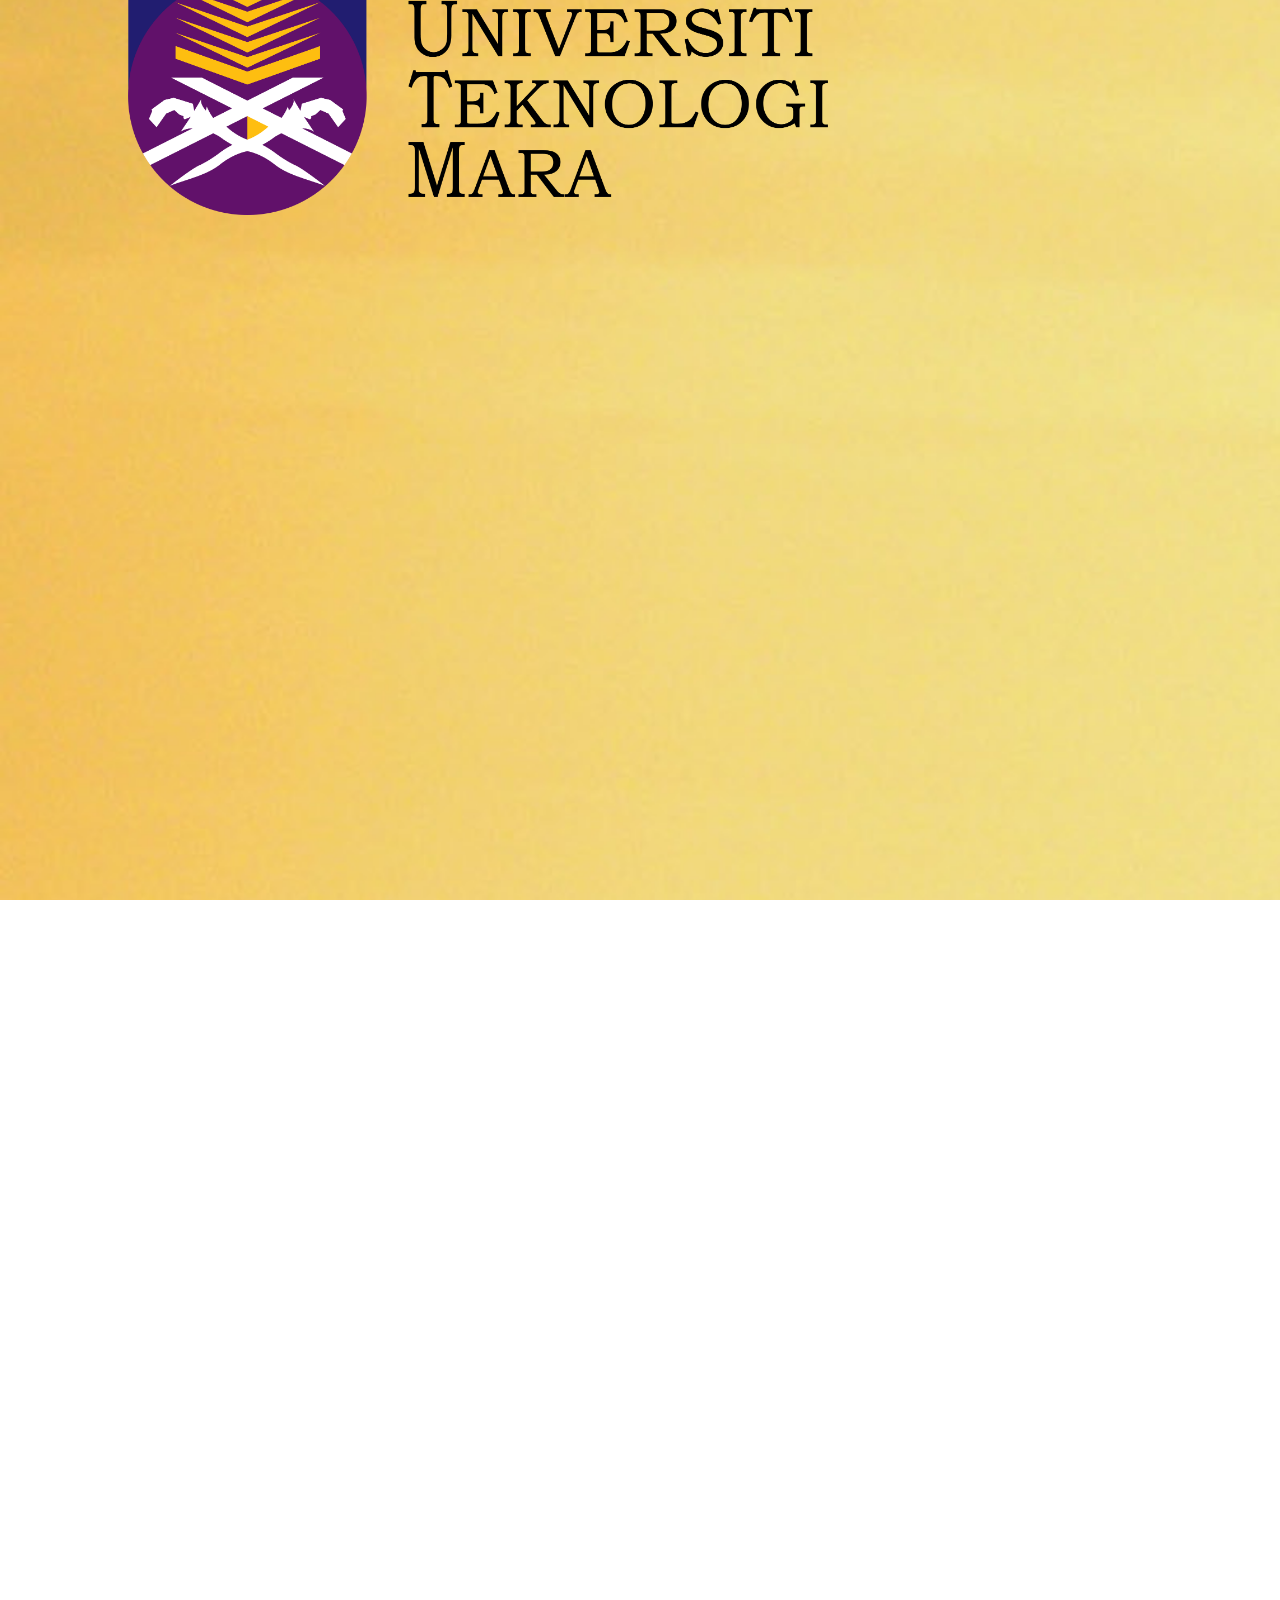
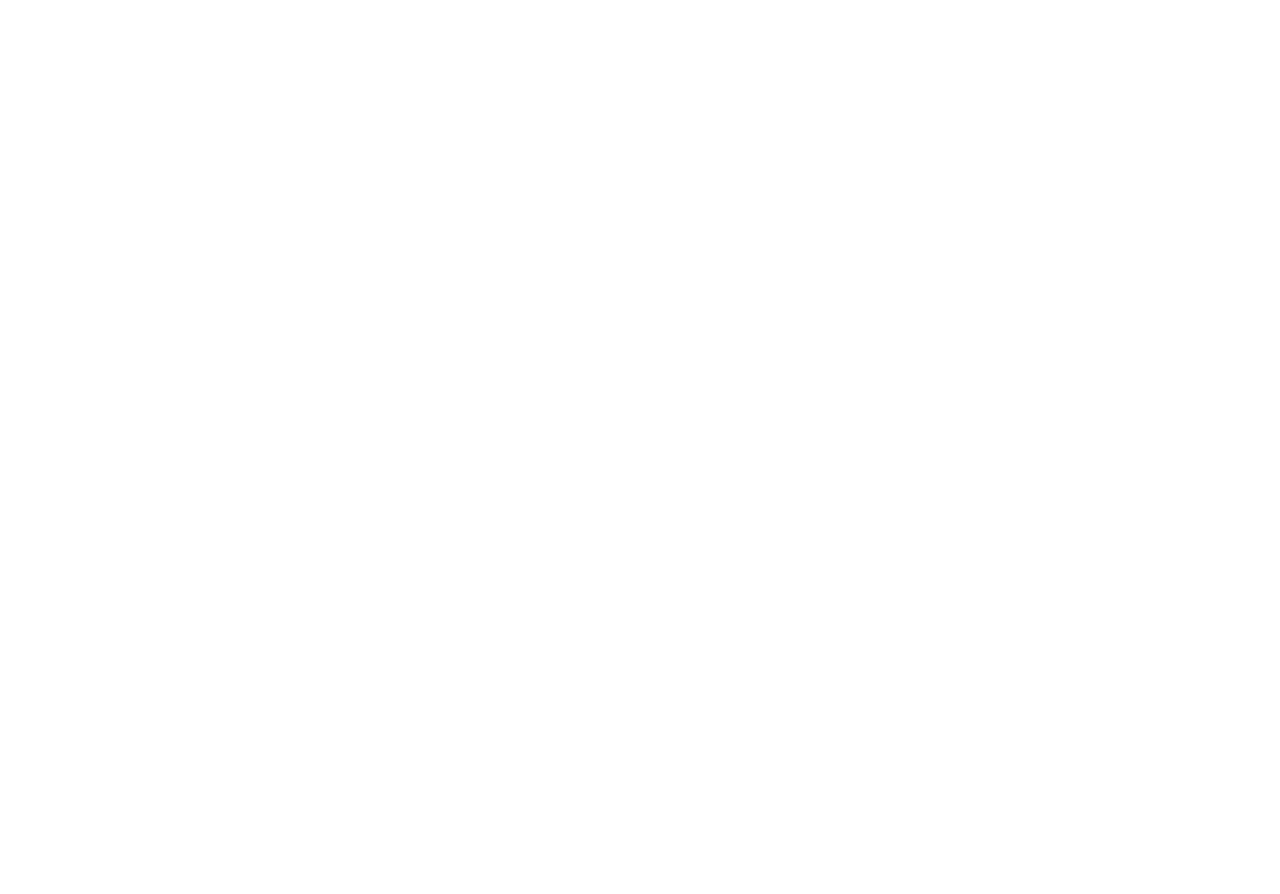
<file: kakak.html>
<html>
<head>
  <title> HOMEPAGE </title>
  <link rel="stylesheet" href="style.css">
</head>
<body>
  <div class="container">
    <div class="navbar">
      <img src="image/logo uitm.png" class="logo">
      <nav>
        <ul>
          <li><a href="index.html">Home</a> </li>
          <li><a href="bio.html">Biodata</a> </li>
          <li><a href="education.html">Education</a> </li>
          <li><a href="experience.html">Experience</a> </li>
          <li><a href="family.html">Family</a> </li>
          <li><a href="gallery.html">Gallery</a> </li>
        </ul>
      </nav>
    </div>
    <p> 
        <style>
          h3 {text-align: center;}
          p  {text-align: center;}
          div{text-align: center;}
        </style>
        <br><br><br><br><br><br><br><br><br><br><br><br><br><br><br><br><br><br><br>
        <img src="image/kknkc.jpg" height="800px" width="700px">
        <img src="image/zahir.jpg" height="800px" width="700px">
        <img src="image/zahra.jpg" height="800px" width="700px">
        <img src="image/amier.jpg" height="800px" width="900px">
        <br>
            <p>
              <p style="font-size:80px"><br>
                <b>NAME</b>: Siti Rafeah Binti Othman <br>
                <b>DATE OF BIRTH</b>: 22/4/1997 (26) <br>
                <b>PLACE OF BIRTH</b>: Kedah, Alor Setar <br>
                <b>FAVOURITE COLOUR</b>: Blue <br>
                <b>HOBBY</b>:Travel <br>
                <b>STATUS</b>: Married <br>
                <b>HUSBAND NAME</b>: Mohammad Zahir bin Adnan <br>
                <b>NUMBER OF CHILD</b>: Two <br>
                <b>SOCIAL MEDIA</b>: 
                <p>
                  <div class="socmed-button">
                  <a href="https://www.facebook.com/profile.php?id=100009276519453"><img src="image/facebook.png" width="300"></a>
                  </div>
              </p>

            </p>

</html>
</file>
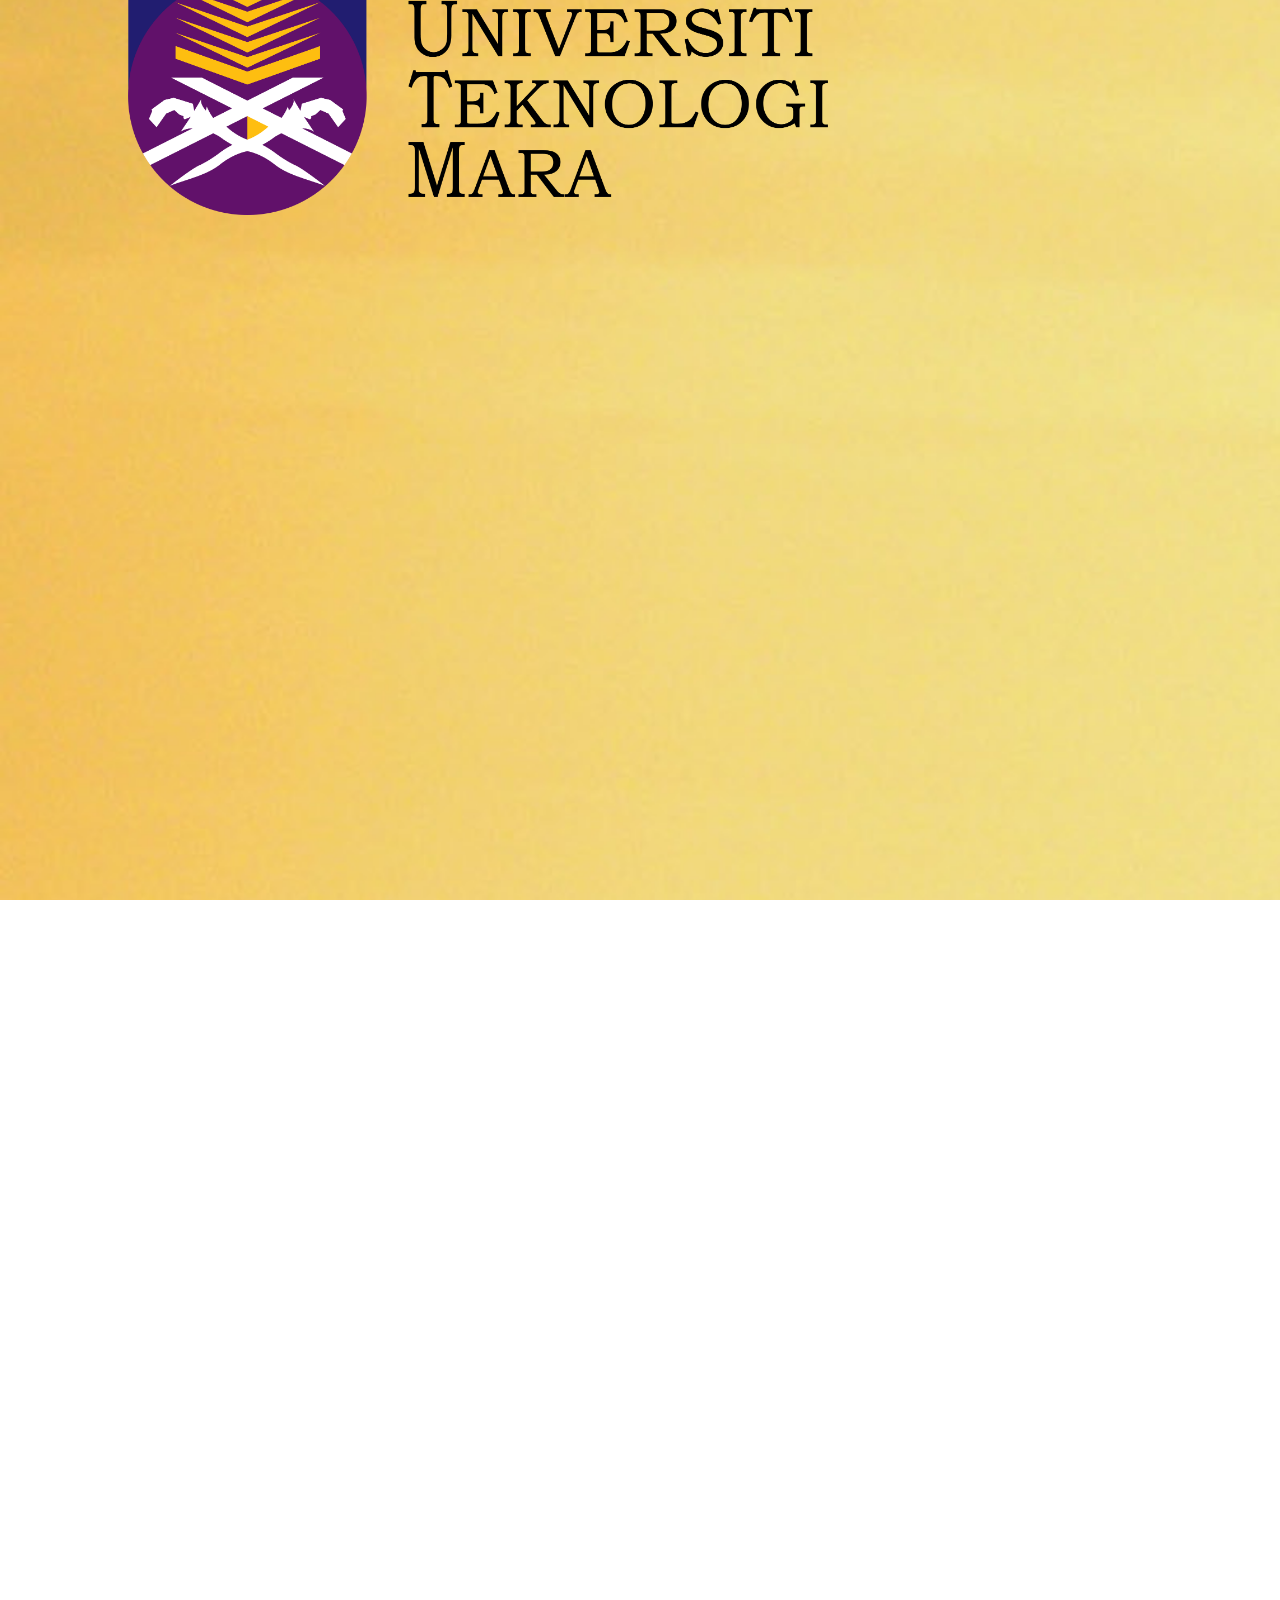
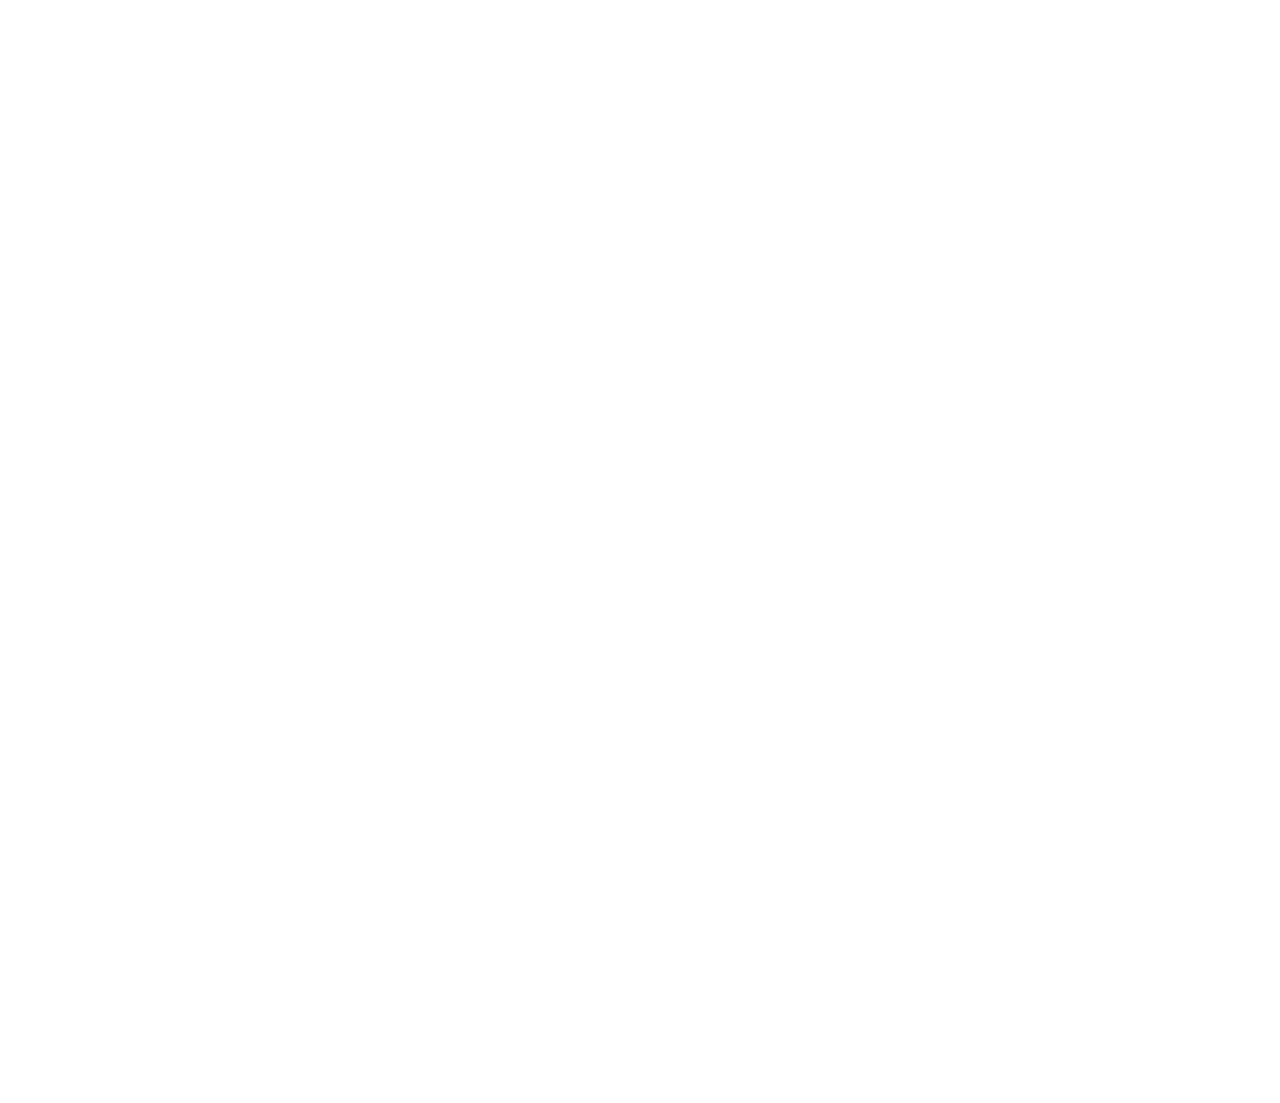
<file: leha.html>
<html>
<head>
  <title> SECOND SISTER </title>
  <link rel="stylesheet" href="style.css">
</head>
<body>
  <div class="container">
    <div class="navbar">
      <img src="image/logo uitm.png" class="logo">
      <nav>
        <ul>
          <li><a href="index.html">Home</a> </li>
          <li><a href="bio.html">Biodata</a> </li>
          <li><a href="education.html">Education</a> </li>
          <li><a href="experience.html">Experience</a> </li>
          <li><a href="family.html">Family</a> </li>
          <li><a href="gallery.html">Gallery</a> </li>
        </ul>
      </nav>
    </div>
    <p> 
        <style>
          h3 {text-align: center;}
          p  {text-align: center;}
          div{text-align: center;}
        </style>
        <br><br>
        <img src="image/kakchik.jpg" height="1400px" width="1600px">
            <p>
              <p style="font-size:80px"><br>
                <b>NAME</b>: Siti Solehah Binti Othman <br>
                <b>DATE OF BIRTH</b>: 11/11/1999 (24) <br>
                <b>PLACE OF BIRTH</b>: Kedah <br>
                <b>STATUS</b>: Engaged <br>
                <b>HOBBY</b>: Travel, Shopping <br>
                <b>FAVOURITE COLOUR</b>: Pink <br>
               <b> SOCIAL MEDIA</b>:
                <p>
                  <div class="socmed-button">
                    <a href="https://www.facebook.com/profile.php?id=100008554898778"><img src="image/facebook.png" width="300"></a>
                    <a href="https://www.instagram.com/fa.nny885/"><img src="image/instagram.png" width="400"></a>
                  </div>
              </p>
                
            </p>
    </html>
</file>
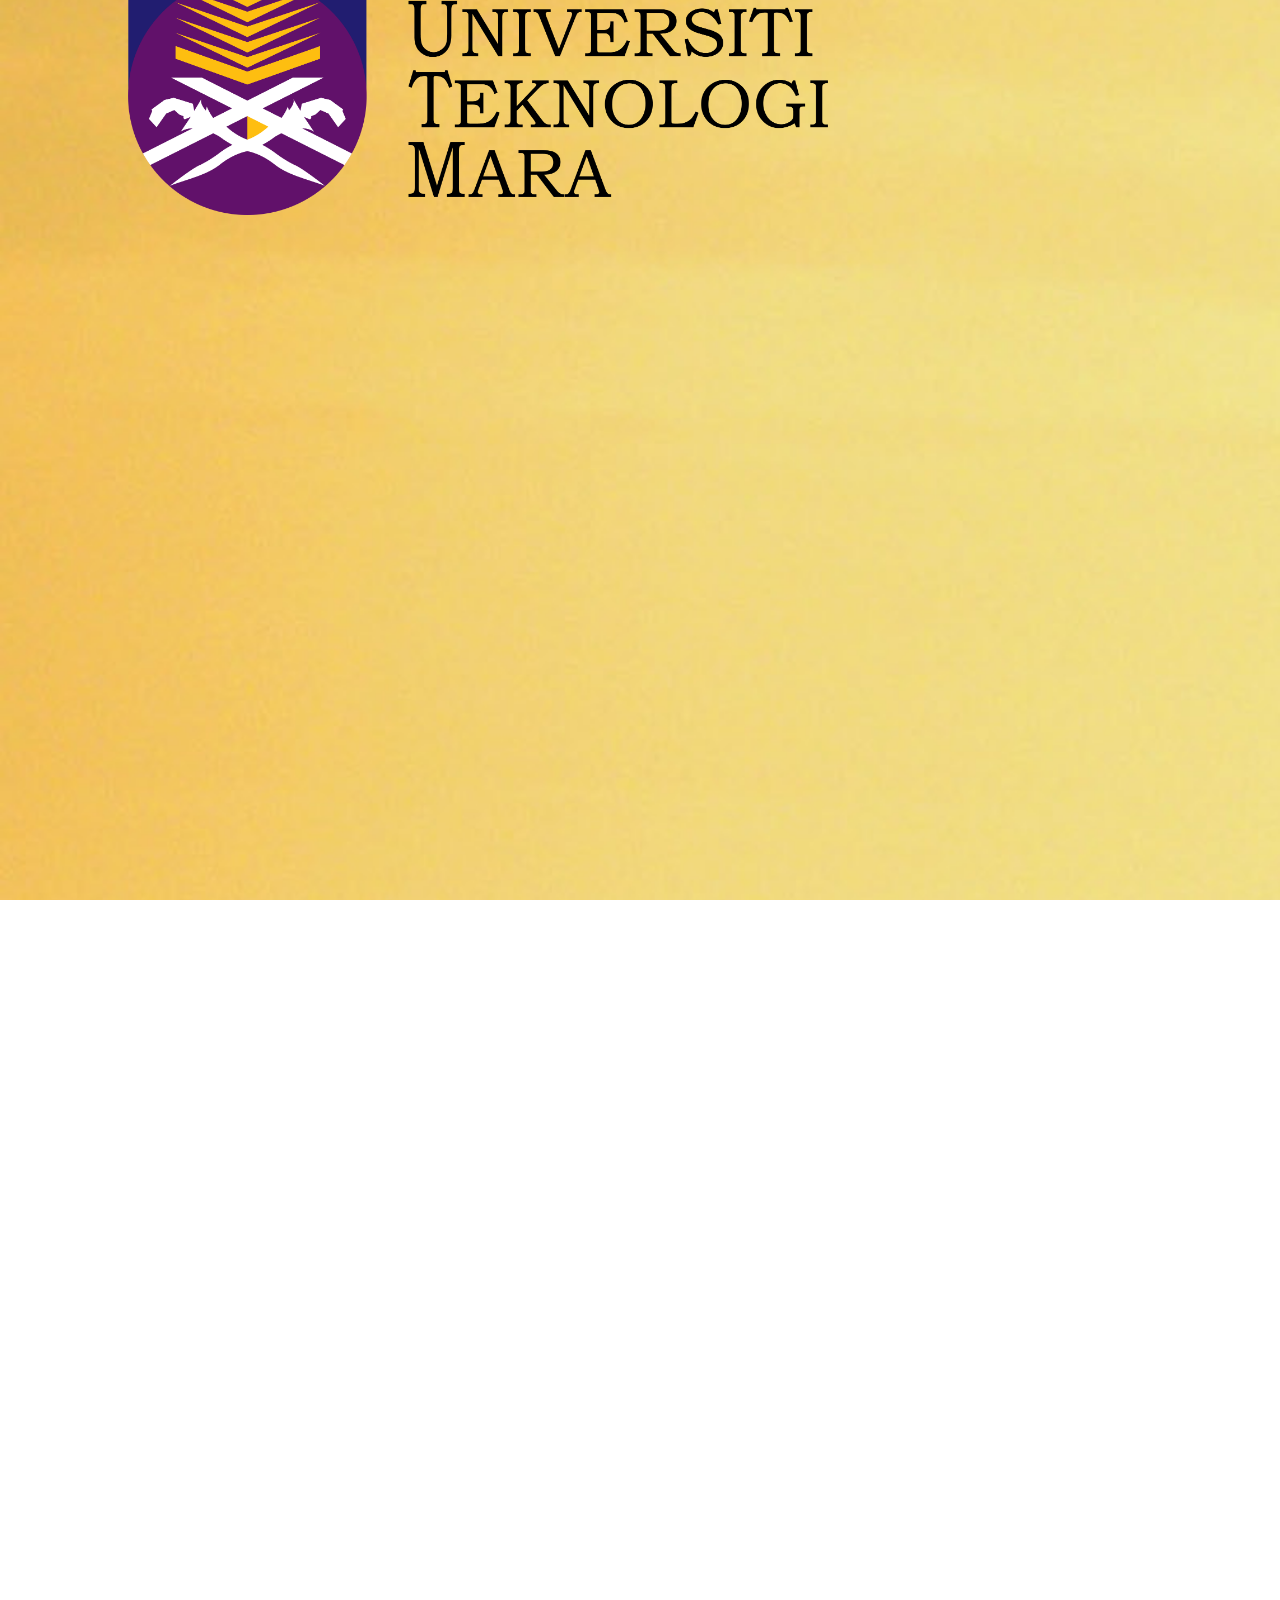
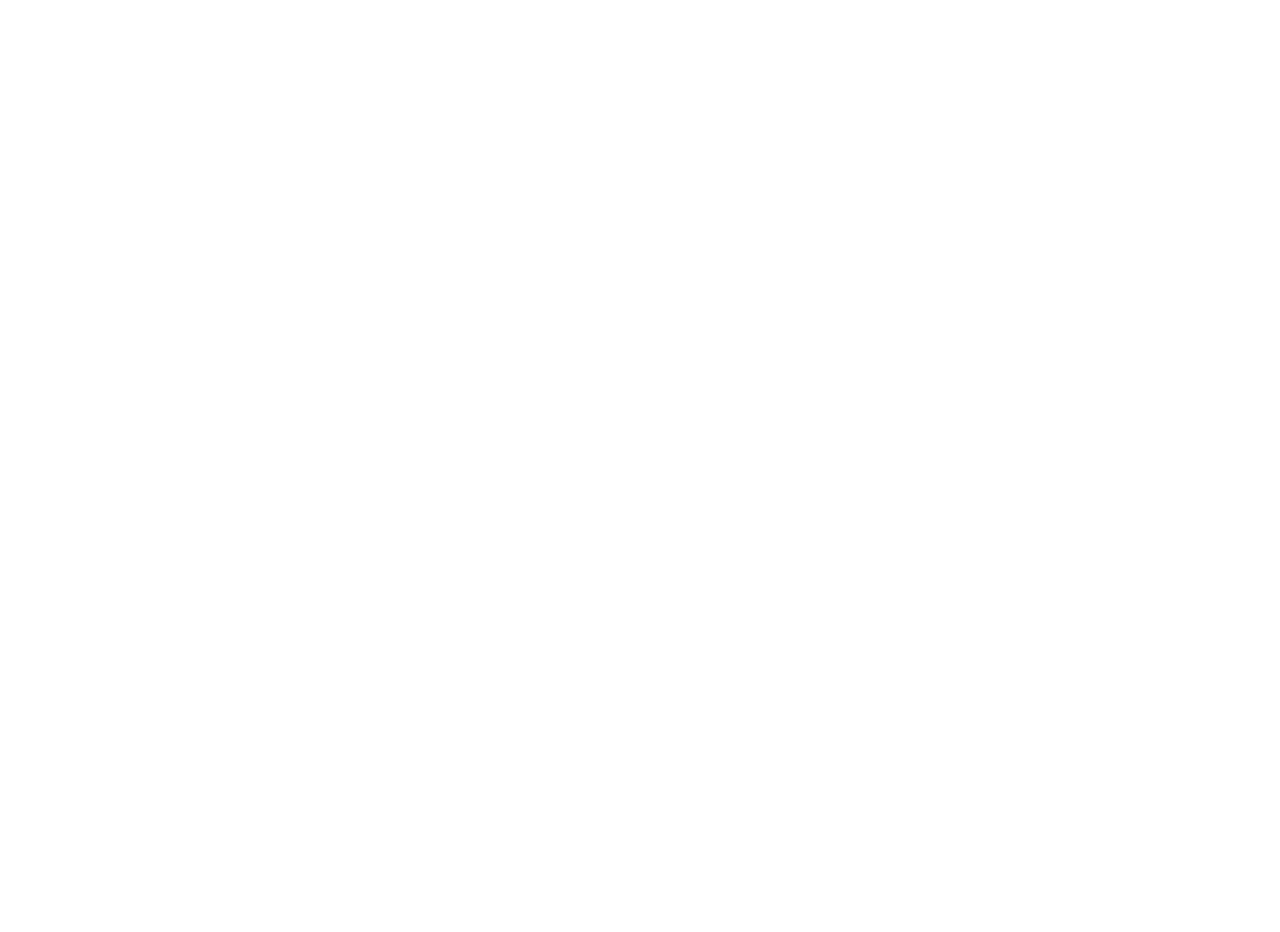
<file: mak.html>
<html>
<head>
  <title> HOMEPAGE </title>
  <link rel="stylesheet" href="style.css">
</head>
<body>
  <div class="container">
    <div class="navbar">
      <img src="image/logo uitm.png" class="logo">
      <nav>
        <ul>
          <li><a href="index.html">Home</a> </li>
          <li><a href="bio.html">Biodata</a> </li>
          <li><a href="education.html">Education</a> </li>
          <li><a href="experience.html">Experience</a> </li>
          <li><a href="family.html">Family</a> </li>
          <li><a href="gallery.html">Gallery</a> </li>
        </ul>
      </nav>
    </div>
    <p> 
        <style>
          h3 {text-align: center;}
          p  {text-align: center;}
          div{text-align: center;}
        </style>
        <br><br><br><br><br><br><br><br><br><br><br><br>
        <img src="image/mak n kakchick.jpg" height="1200px" width="900px">
        <img src="image/mak.jpg" height="1200px" width="1000px"><br><br><br>
            <p>
              <p style="font-size:80px">
                <b>NAME</b>: Karmini binti Mat <br>
                <b>DATE OF BIRTH</b>: 6/8/1977 (45) <br>
                <b>PLACE OF BIRTH</b>: Kedah <br>
                <b>FAVOURITE COLOUR</b>: Maroon <br>
                <b>HOBBY</b>: Travel, Cooking, Reading <br>
                <b>NUMBER OF CHILDREN</b>: Have 3 children <br>

                <b>SOCIAL MEDIA</b>:
                <p>
                  <div class="socmed-button">
                  <a href="https://www.facebook.com/karminihjmat.mimi"><img src="image/facebook.png" width="300"></a>
                  <a href="mailto:mimipokoksena@gmail.com"><img src="image/gmail.webp" width="300"></a>
                  </div>
              </p>
                
            </p>
    </html>
</file>
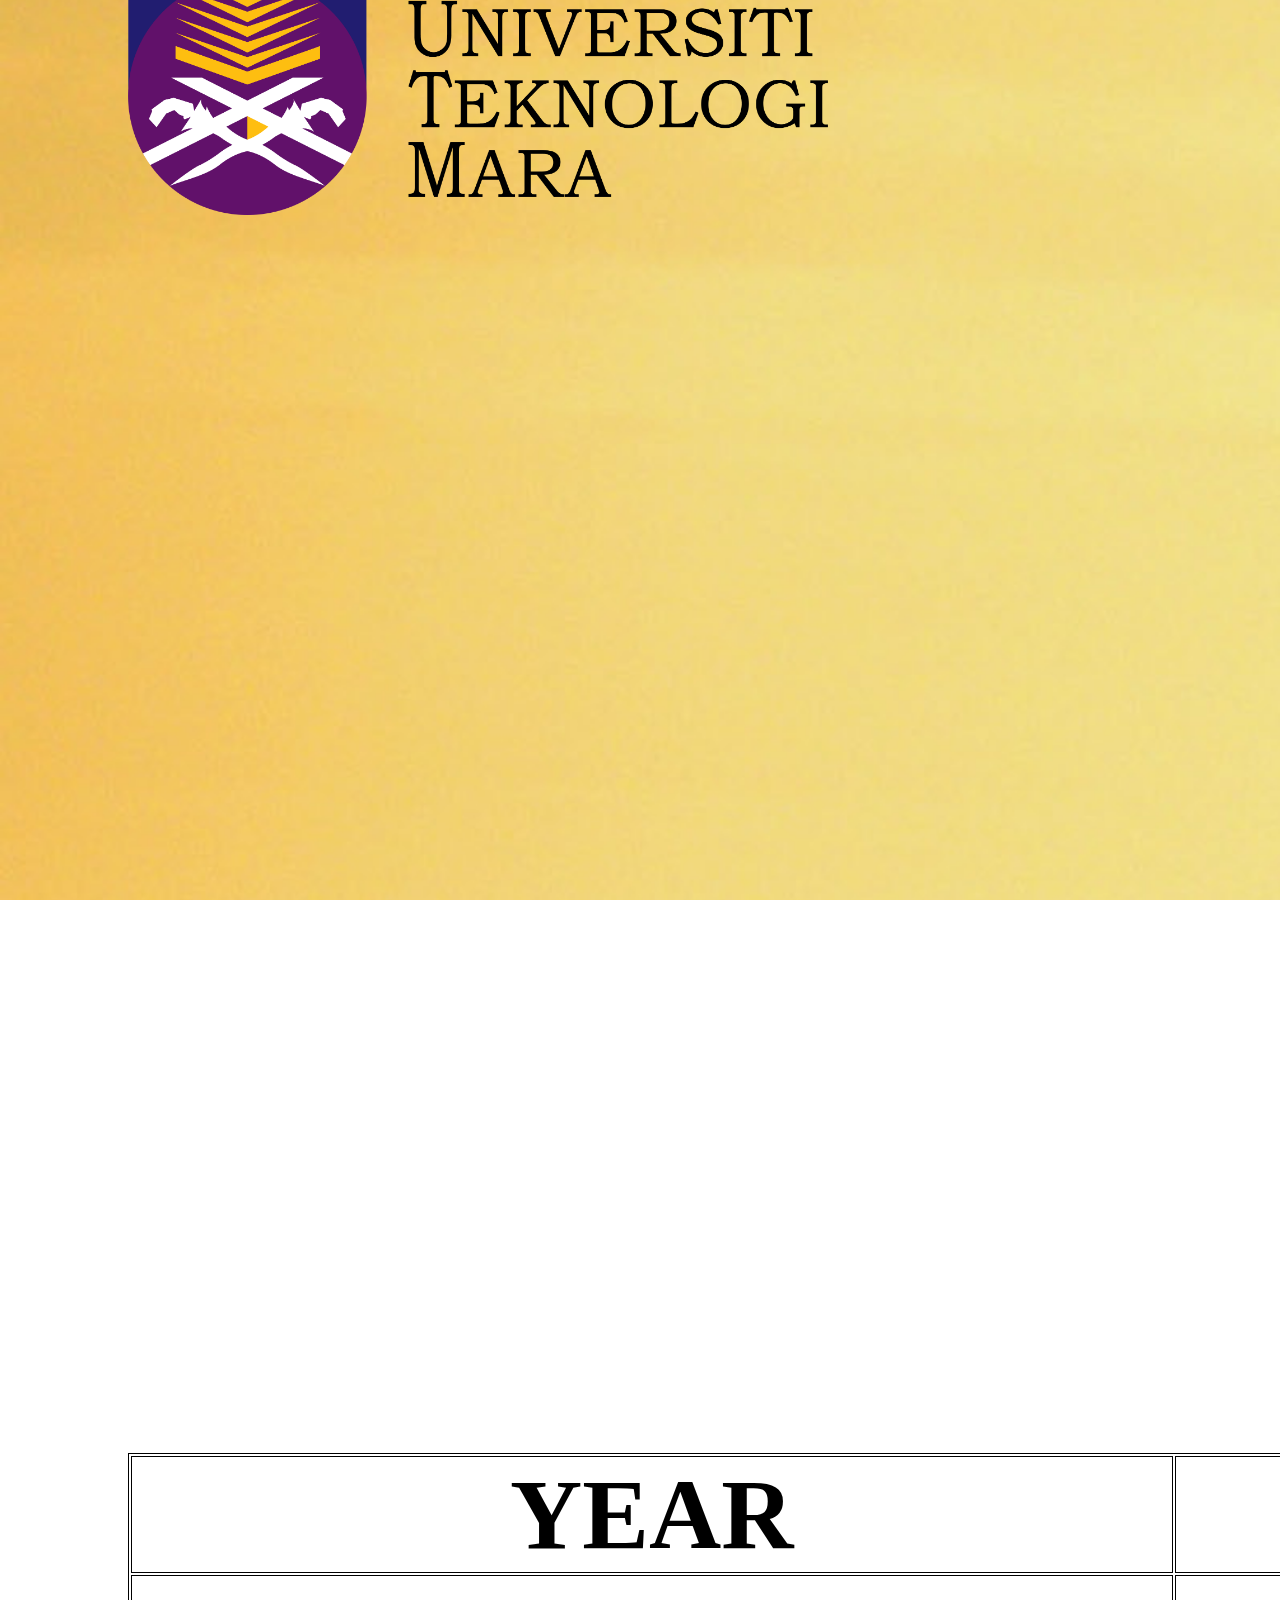
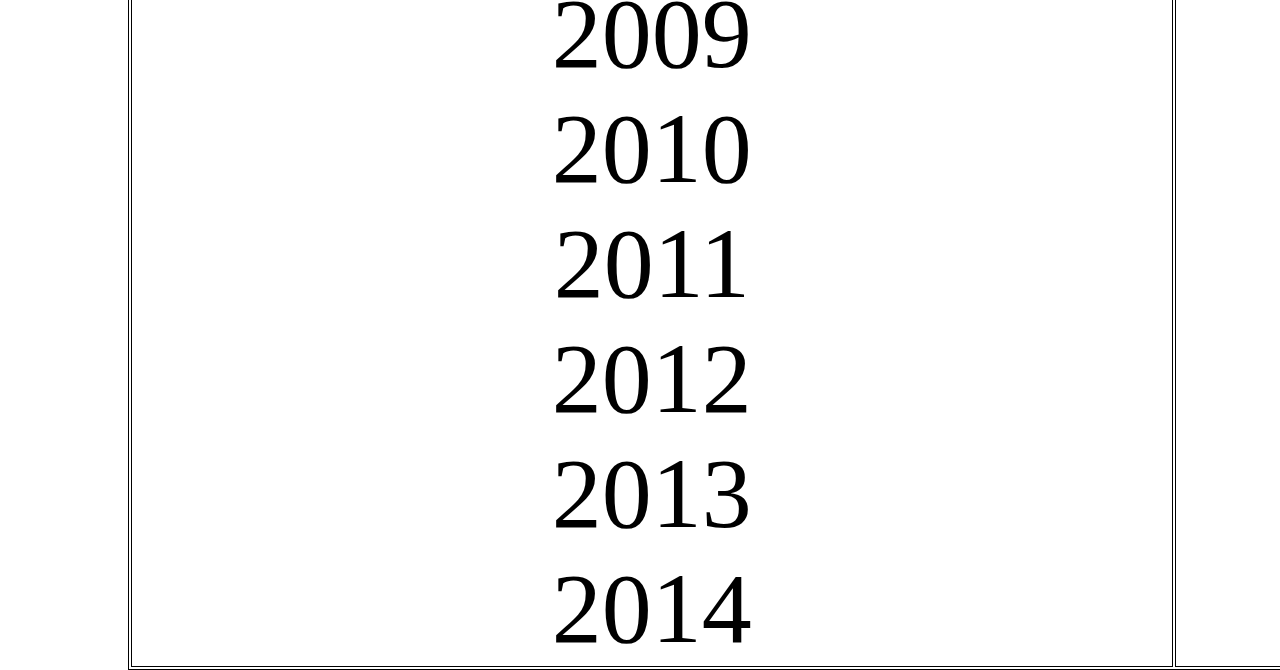
<file: primary.html>
<html>
<head>
  <title> EXPERIENCE </title>
  <link rel="stylesheet" href="style.css">
</head>
<body>
  <div class="container">
    <div class="navbar">
      <img src="image/logo uitm.png" class="logo">
      <nav>
        <ul>
          <li><a href="index.html">Home</a> </li>
          <li><a href="bio.html">Biodata</a> </li>
          <li><a href="education.html">Education</a> </li>
          <li><a href="experience.html">Experience</a> </li>
          <li><a href="family.html">Family</a> </li>
          <li><a href="gallery.html">Gallery</a> </li>
        </ul>
      </nav>
    </div>

    <img src="image/primary.jpg" usemap="#image-map" width="1000px">

<map name="image-map">
    <area target="_blank" alt="SEKOLAH RENDAH BANDAR TUN HUSSEIN ONN 2" title="SEKOLAH RENDAH BANDAR TUN HUSSEIN ONN 2" href="http://skbtho2net.blogspot.com/" coords="7,0,2039,4,2040,1529,0,1532" shape="poly">

    <img src="image/skbtho2.png" usemap="#image-map" width="700px">

<map name="image-map">
    <area target="_blank" alt="LOGO SEKOLAH" title="LOGO SEKOLAH" href="https://www.facebook.com/skbtho2/" coords="27,15,55,1,91,9,101,9,139,1,173,17,159,48,161,66,171,92,176,121,192,123,198,137,191,156,183,169,145,205,92,216,57,206,29,187,10,159,1,145,8,124,25,124,33,83,39,57,33,36" shape="poly">
</map>
<br><br>
    <style>
        h3 {text-align: center;}
        p  {text-align: center;}
        div{text-align: center;}
    </style> <br>
        <p style="font-size:90px">
            <b>SCHOOL NAME</b>      : Sekolah Rendah Bandar Tun Hussein Onn 2 <br>
            <b>ADDRESS</b>          : Jalan Suadamai, Tun Hussein Onn, 43200 Cheras, Selangor <br>
            <b>PHONE</b>            : 03-9075 7952 <br>
            <b>SCHOOL YEAR</b>  : 2009-2014 <br><br>
            
        </p>
        <style> 
            table, th,td 
            {
                border: 1px solid black;
                font-size: 100;
            }
            th
            {
                text-align: center;
            }
            td
            {
                text-align: center;
            }
            </style>
            <body>
                <table style="width: 5000px; height: 500px">
                    <tr>
                        <th>YEAR</th>
                        <th>CLASSES</th>
                    </tr>
    
                    <tr> 
                        <td>2009 <br> 2010 <br> 2011 <br> 2012 <br> 2013 <br> 2014 </td>
                        <td>Uranus (Class Number 8)<br> Jupiter ( Class Number 6) <br> Mercury (Class Number 2)
                        <br>Earth (Class Number 4)<br> Mars (Class Number 5) <br> Jupiter (Class Number 6) </td>
                    </tr>
                </table>
 
</html>
</file>
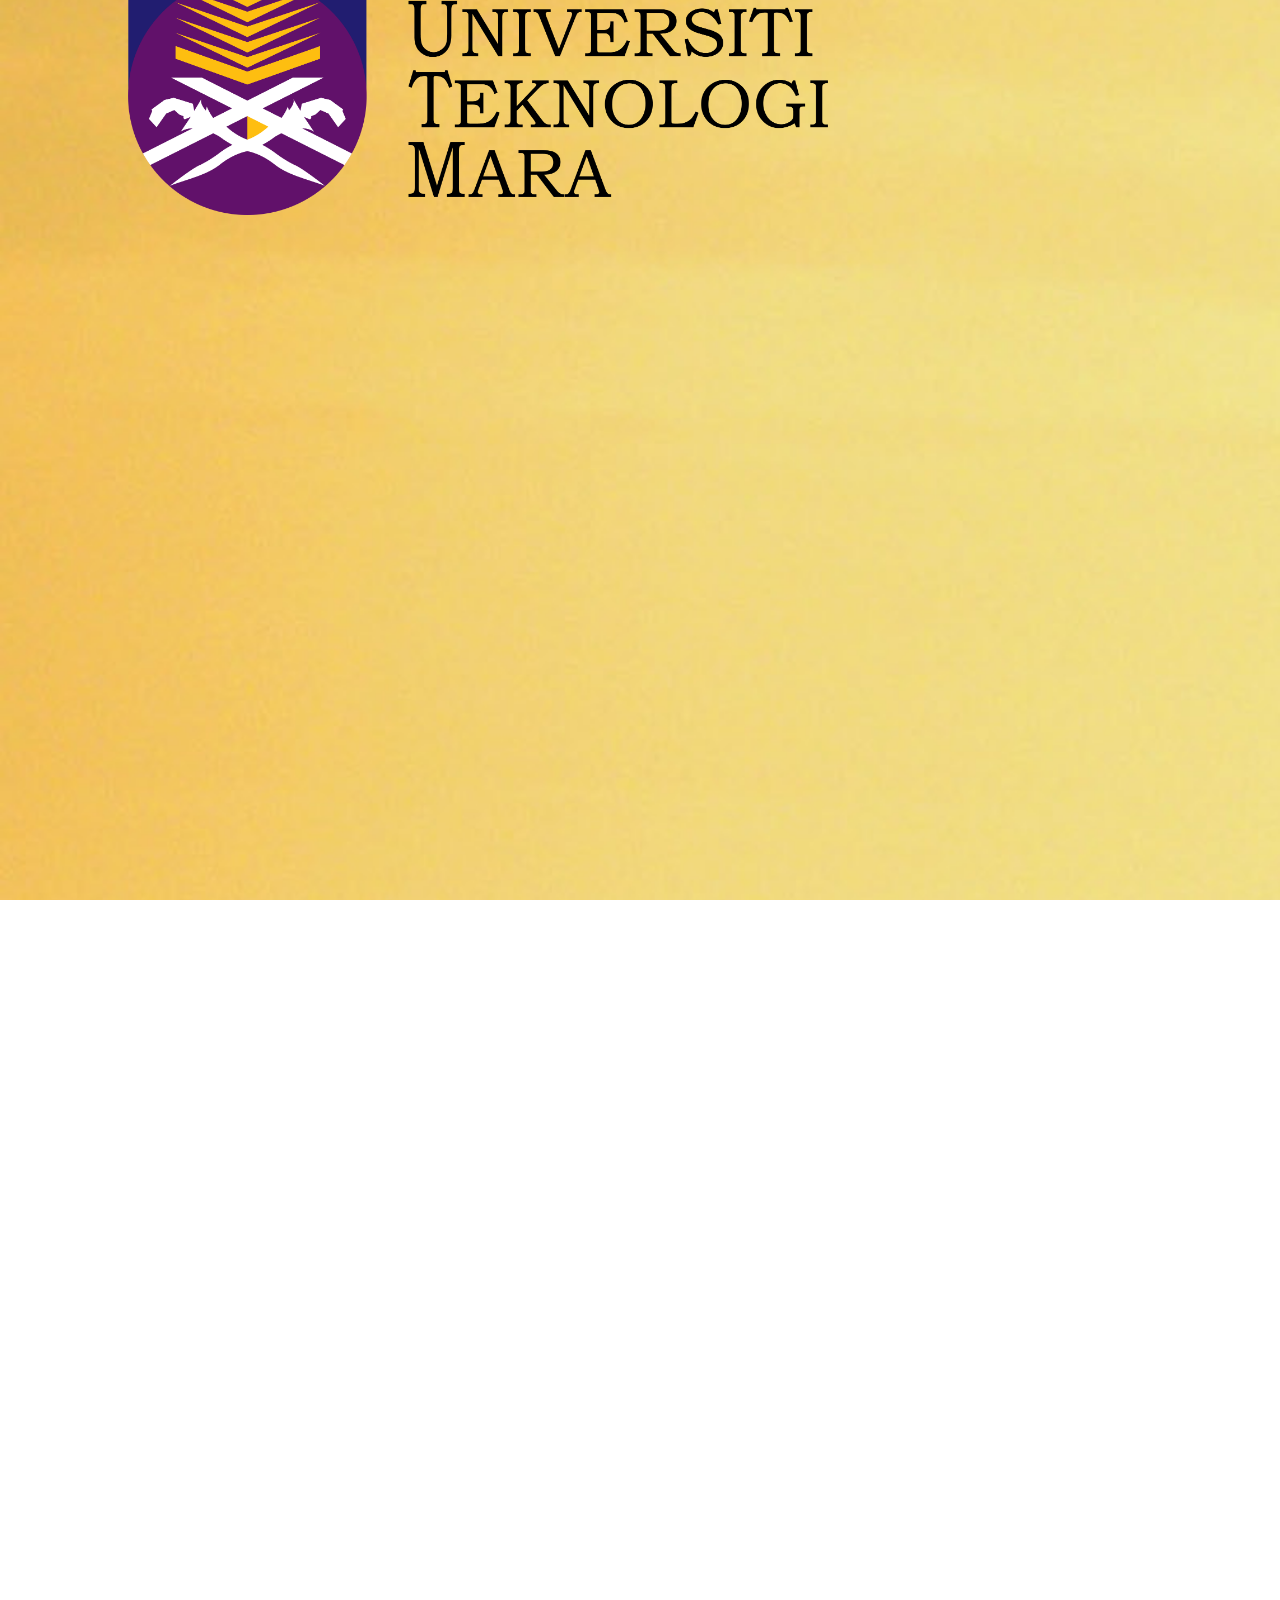
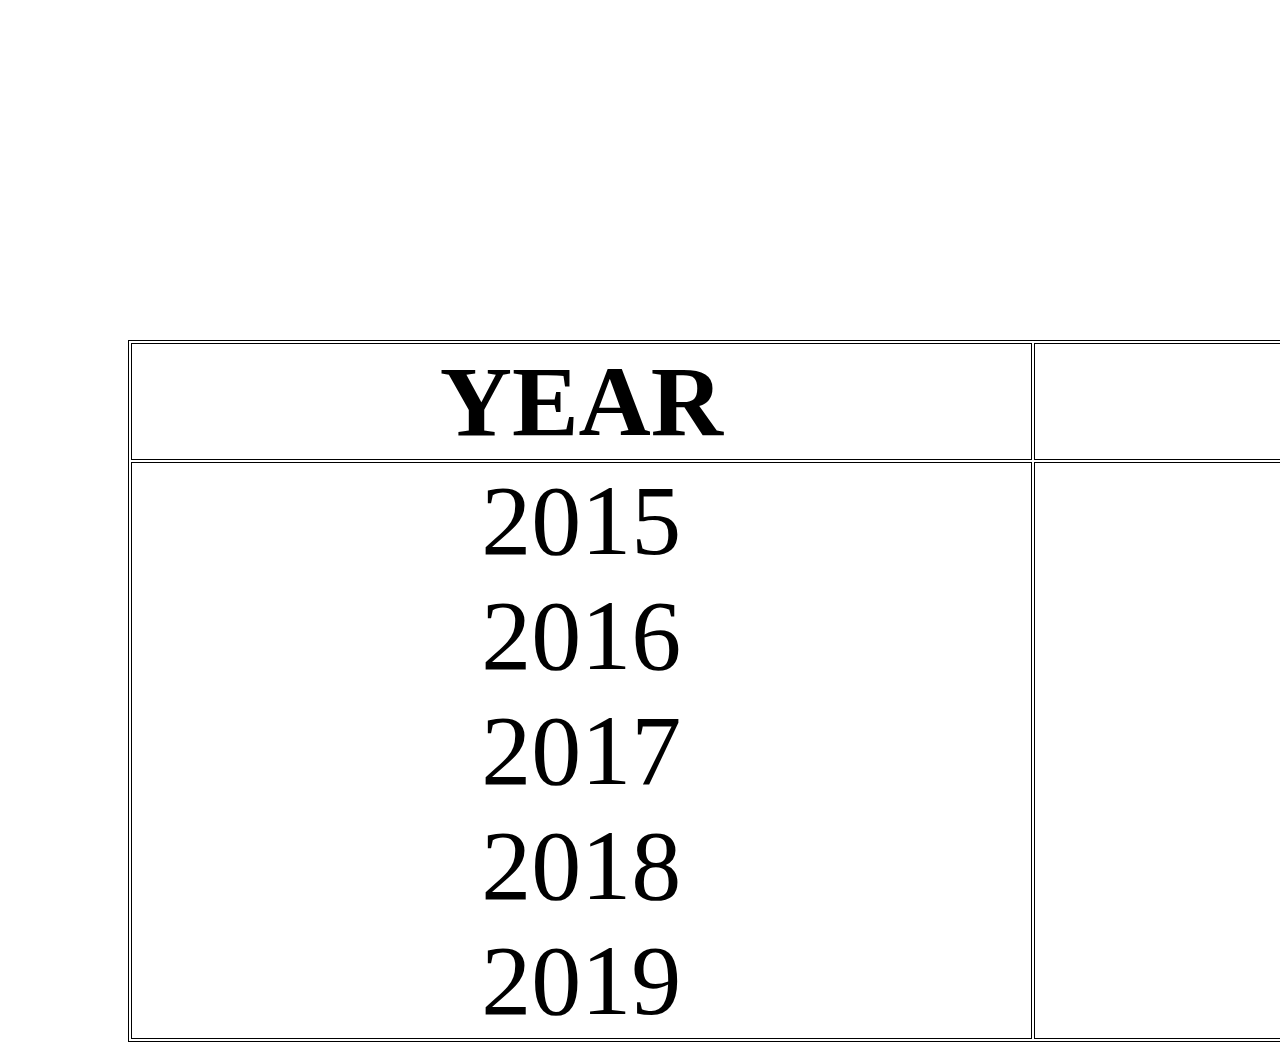
<file: secondary.html>
<html>
<head>
  <title> EXPERIENCE </title>
  <link rel="stylesheet" href="style.css">
</head>
<body>
  <div class="container">
    <div class="navbar">
      <img src="image/logo uitm.png" class="logo">
      <nav>
        <ul>
          <li><a href="index.html">Home</a> </li>
          <li><a href="bio.html">Biodata</a> </li>
          <li><a href="education.html">Education</a> </li>
          <li><a href="experience.html">Experience</a> </li>
          <li><a href="family.html">Family</a> </li>
          <li><a href="gallery.html">Gallery</a> </li>
        </ul>
      </nav>
    </div>
    <img src="image/smkbto2.jpg" usemap="#image-map" width="1100px">

<map name="image-map">
    <area target="_blank" alt="SMK BANDAR TUN HUSSEIN ONN 2" title="SMK BANDAR TUN HUSSEIN ONN 2" href="https://sites.google.com/moe-dl.edu.my/smkbandartunhusseinonn2/utama" coords="1063,740,2,2" shape="rect">
</map>
<img src="image/logo smkbtho.png" usemap="#image-map" width="800px">

<map name="image-map">
    <area target="_blank" alt="LOGO SMKBTHO2" title="LOGO SMKBTHO2" href="https://sites.google.com/moe-dl.edu.my/smkbandartunhusseinonn2/utama" coords="248,22,321,40,370,70,391,98,416,147,427,191,431,209,467,210,470,245,491,246,483,286,471,318,454,351,438,375,408,402,368,426,374,445,339,458,303,469,263,477,225,474,181,469,144,454,115,440,126,424,103,408,74,385,55,363,38,339,24,307,15,275,9,246,23,238,23,206,67,202,72,154,94,108,131,66,179,36" shape="poly">
</map>
<style>
  h3 {text-align: center;}
  p  {text-align: center;}
  div{text-align: center;}
</style> <br>
<p>
  <p style="font-size:80px">
  <b>SCHOOL NAME: SMK Bandar Tun Hussein Onn 2 </b><br>
  <b>ADDRESS</b>    : Persiaran Suadamai, Tun Hussein Onn, 43200 Cheras, Selangor<br>
  <b>PHONE</b>      : 03-9076 6753<br>
  <b>PRINCIPLE</b>  : Hjh Zainap Binti Hj Sidek <br>
  <b>FOUNDED</b>    : December 2003 <br>
  <b>SCHOOL DISTRICT</b>: Hulu Langat<br>
  <b>LANGGUAGE</b>  : Malay, English<br>
  <b>MOTTO</b>      : Berdisiplin Berilmu Berwawasan <br>
  <b>SESSION</b>    : Double <br>
  <b>SCHOOL TYPE</b>: State school <br>
  <b>SCHOOL YEAR</b>: 2015-2019<br>
</p>
<style> 
  table, th,td 
  {
      border: 1px solid black;
      font-size: 100;
  }
  th
  {
      text-align: center;
  }
  td
  {
      text-align: center;
  }
  </style>
  <body>
      <table style="width: 5000px; height: 450px">
          <tr>
              <th>YEAR</th>
              <th>CLASSES</th>
          </tr>

          <tr> 
              <td>2015 <br> 2016 <br> 2017 <br> 2018 <br> 2019 </td>
              <td>Class Number 6<br> Class Number 3 <br> Class Number 5
              <br>Class Number 8 (Account class)<br> Class Number 8 (Account class)</td>
          </tr>
      </table>
</body>

</html>
</file>
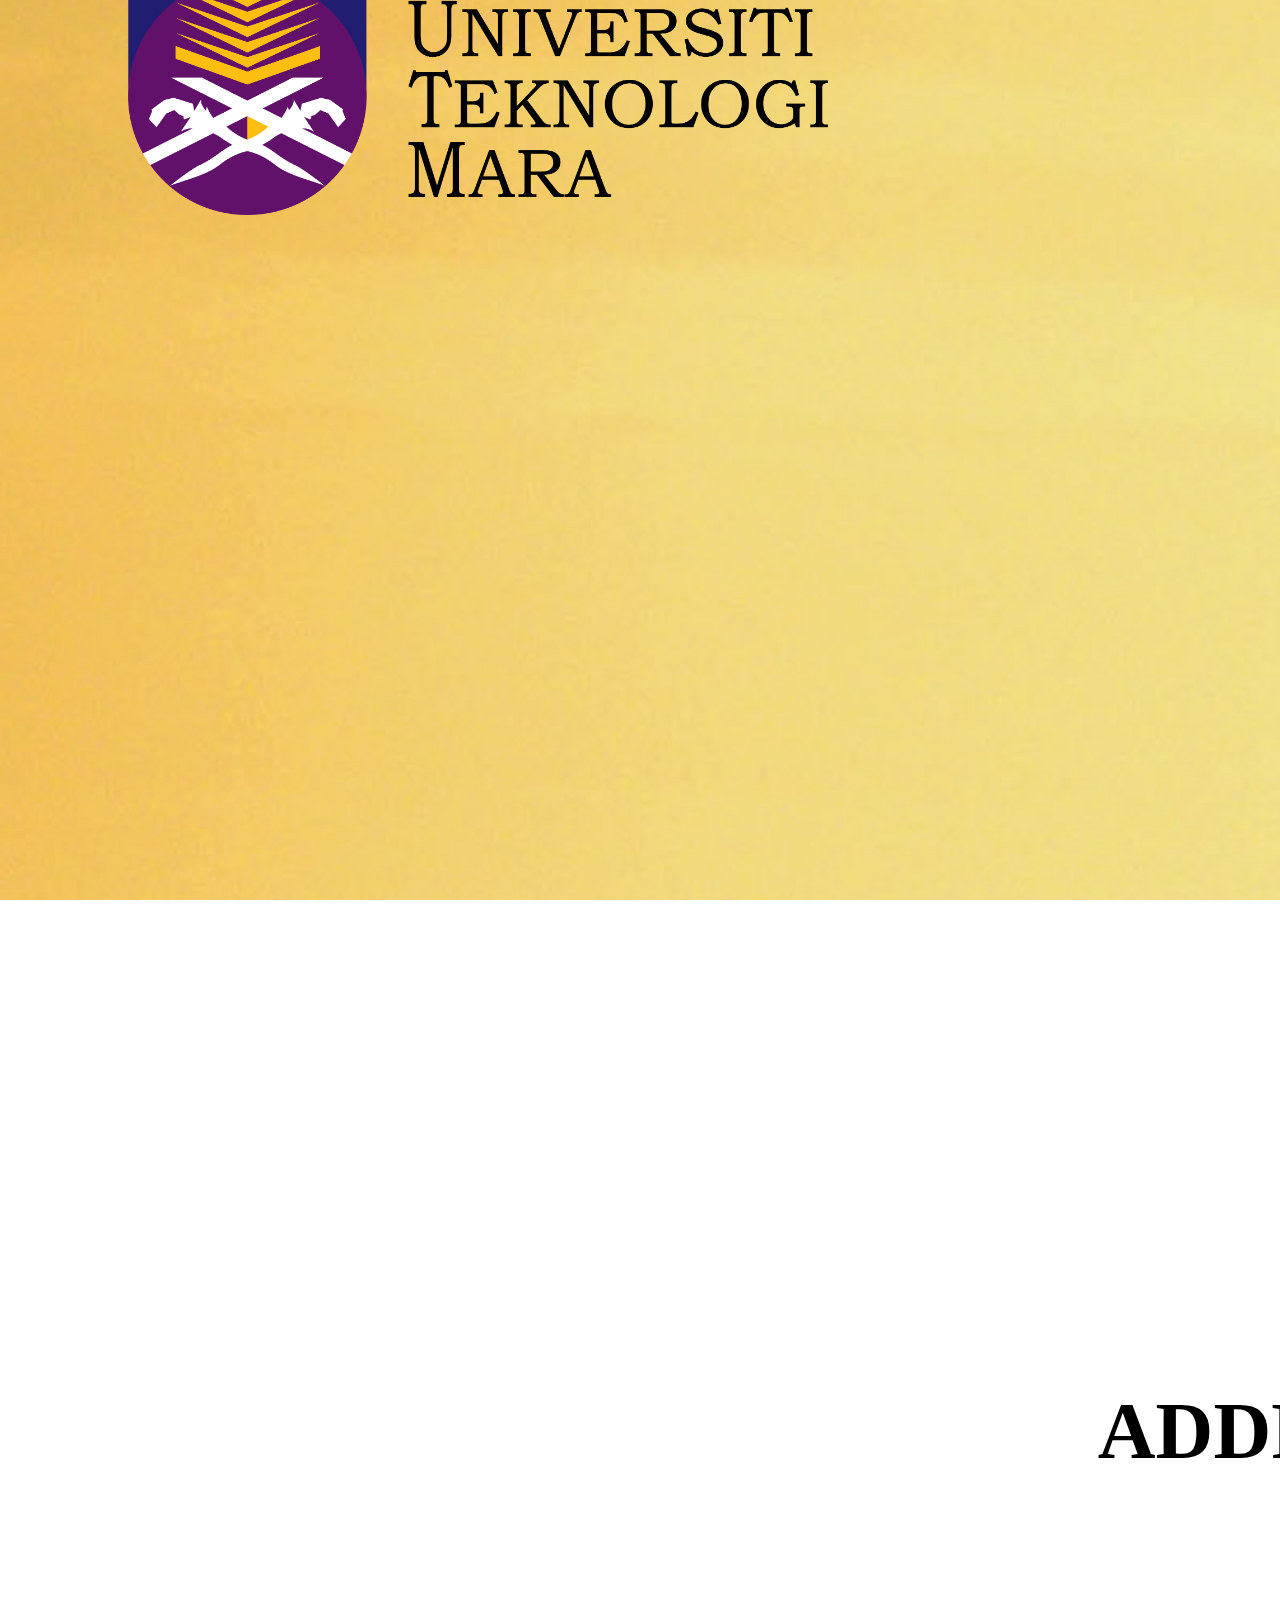
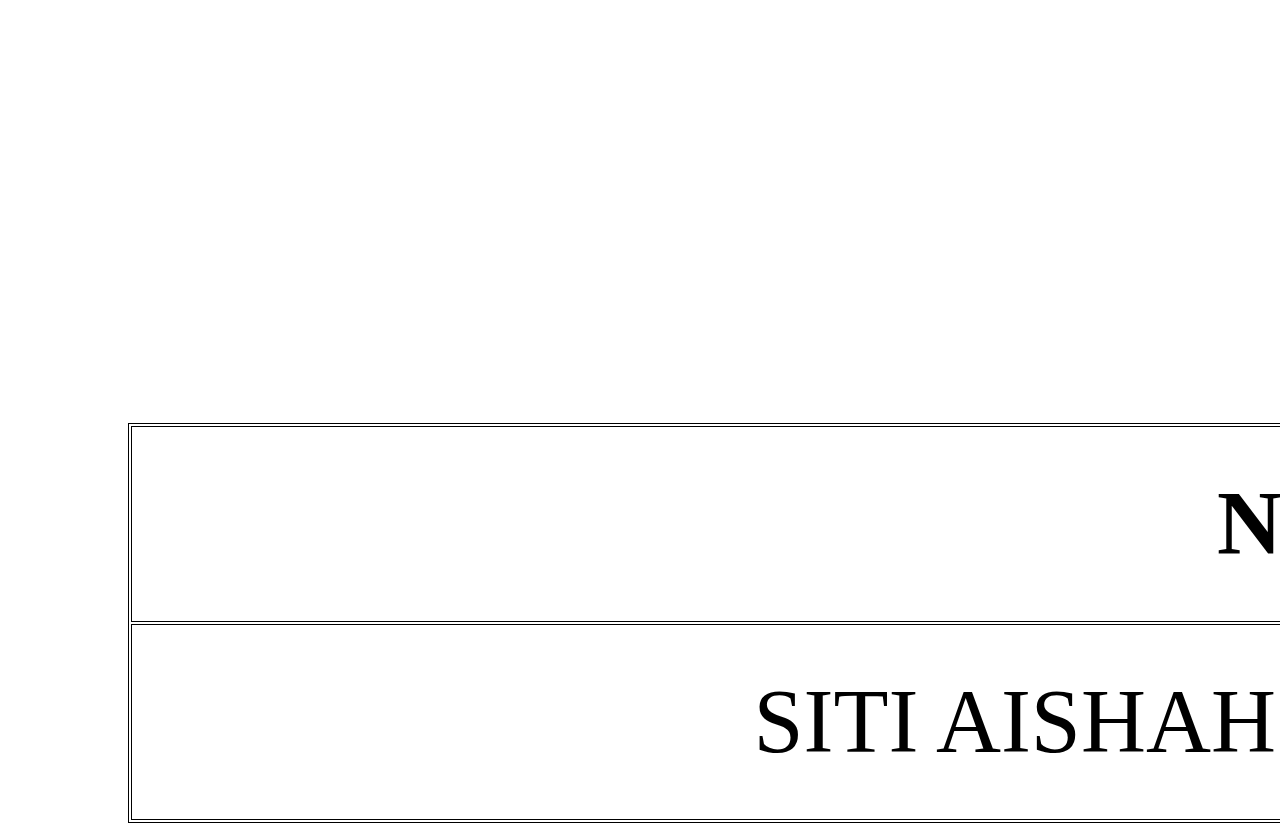
<file: uni.html>
<html>
<head>
  <title> EXPERIENCE </title>
  <link rel="stylesheet" href="style.css">
</head>
<body>
  <div class="container">
    <div class="navbar">
      <img src="image/logo uitm.png" class="logo">
      <nav>
        <ul>
          <li><a href="index.html">Home</a> </li>
          <li><a href="bio.html">Biodata</a> </li>
          <li><a href="education.html">Education</a> </li>
          <li><a href="experience.html">Experience</a> </li>
          <li><a href="family.html">Family</a> </li>
          <li><a href="gallery.html">Gallery</a> </li>
        </ul>
      </nav>
    </div>

    <img src="image/uitm rembau.png" usemap="#image-map" width="1500">  
<map name="image-map">
  <area target="_blank" alt="UITM REMBAU" title="UITM REMBAU" href="https://nsembilan.uitm.edu.my/rembau/index.php" coords="1,874,1232,1" shape="rect">
</map>

<style>
  h3 {text-align: center;}
  p  {text-align: center;}
  div{text-align: center;}
</style> <br>

<p>
  <p style="font-size:80px">
    <br>
    <b>NAME:</b> UiTM TEKNLOGI MARA CAWANGAN NEGERI SEMBILAN KAMPUS REMBAU <br>
    <b>ADDRESS:</b> UiTM Cawangan Negeri Sembilan Kampus Rembau, Jalan, Kampung Pilin, 71300 Rembau, Negeri Sembilan <br>
    <b>PHONE:</b> 06-698 2000 <br> <br>
    <i><b>POSITION HELD</b></i> <br>
    1) EXCO head of sponsorship and entrepreneurship of Information management community, <br>
    2) Honorary Secretary of the National Pillar Secretariat <br>
    3) EXCO head of cltural in Language club   <br><r>

</p>
    <style> 
      table, th,td 
      {
          border: 1px solid black;
          font-size: 90;
      }
      th{
          text-align: center;
      }
      td{
          text-align: center;
      }
      </style>
      <b>
      <body>
          <table style="width: 5000px; height: 400px">
              <tr>
                  <th>NAME</th>
                  <th>MATRIX NUMBER</th>
                  <th>CLASS</th>
              </tr>

              <tr> 
                  <td> SITI AISHAH BINTI OTHMAN</td>
                  <td> 202082916</td>
                  <td> N5IM1105B</td>
              </tr>
          </table>
      </body>
      </b>
      </html>
</file>
<file: style.css>
*{
    margin: 0;
    padding: 0;
}
.container{
    height: 100vh;
    width: 6144px;
    background-image: url(image/background.jpg);
    background-position: center;
    background-size: cover;
    padding-left: 10%;
    padding-right: 10%;
    box-sizing: border-box;
    position: relative;
} 
.navbar{
    width:100%;
    height: 15vh;
    margin: auto;
    display: flex;
    align-items: center;
}
.logo{
    width: 700px;
    cursor:pointer;
}
nav{
    flex: 1;
    padding-left: 60px;
} 

nav ul li{
    display: inline-block;
    list-style: none;
    margin: 0px 20px;
}
nav ul li a{
    text-decoration: none;
    color: #333;
    padding: 5px 15px;
    margin: 0 10px;
    border-radius: 20px;
    font-weight: 600;
    font-size: 100;
    margin-right: 50;
    margin-left: 200;
}
.content h1{
    font-size: 300px;
    font-weight: 100;
    margin-top: 24px;
    margin-bottom: 15px;
    color: #664c0e;
}
.content p{
    font-size: 70px;
    color: #633b07;
}
.content .btn{
    display: inline-block;
    background: linear-gradient(45deg, #ff77cd ,#c8a13f);
    border-radius: 10px;
    padding: 10px 20px;
    box-sizing:content-box;
    text-decoration: none;
    color:#fff;
    box-shadow: 3px 8px 22px rgba(94,28,68,0.15);
}
.feature-img{
    height: 90%;
    position: absolute;
    bottom: 0;
    right: 160px;
}
.content{
    margin-left: 10%;
    margin-top: 10%;
}
.socmed-button{
    position:center;
    bottom: 100%;
    text-align: center;
}
.mappin{
    height: 70%;
    position: absolute;
    bottom: 0;
    left: 300px;
}
.mymy{
    font-size: 100;
    text-align: center;
}
.mybio{
    font-size: 85;
    text-align: center;
}
.edu{
    margin-bottom: 50x;
    margin-top: 50;
}
.button1{
    color: #090202;
    background-color: #e6af19;
    font-size: 50px;
    border: 4px solid #000000;
    border-radius: 45px;
    padding: 50px 50px;
    cursor: pointer
}
.button1:hover {
    color: #ffffff;
    background-color: #a20606;
}
</file>
